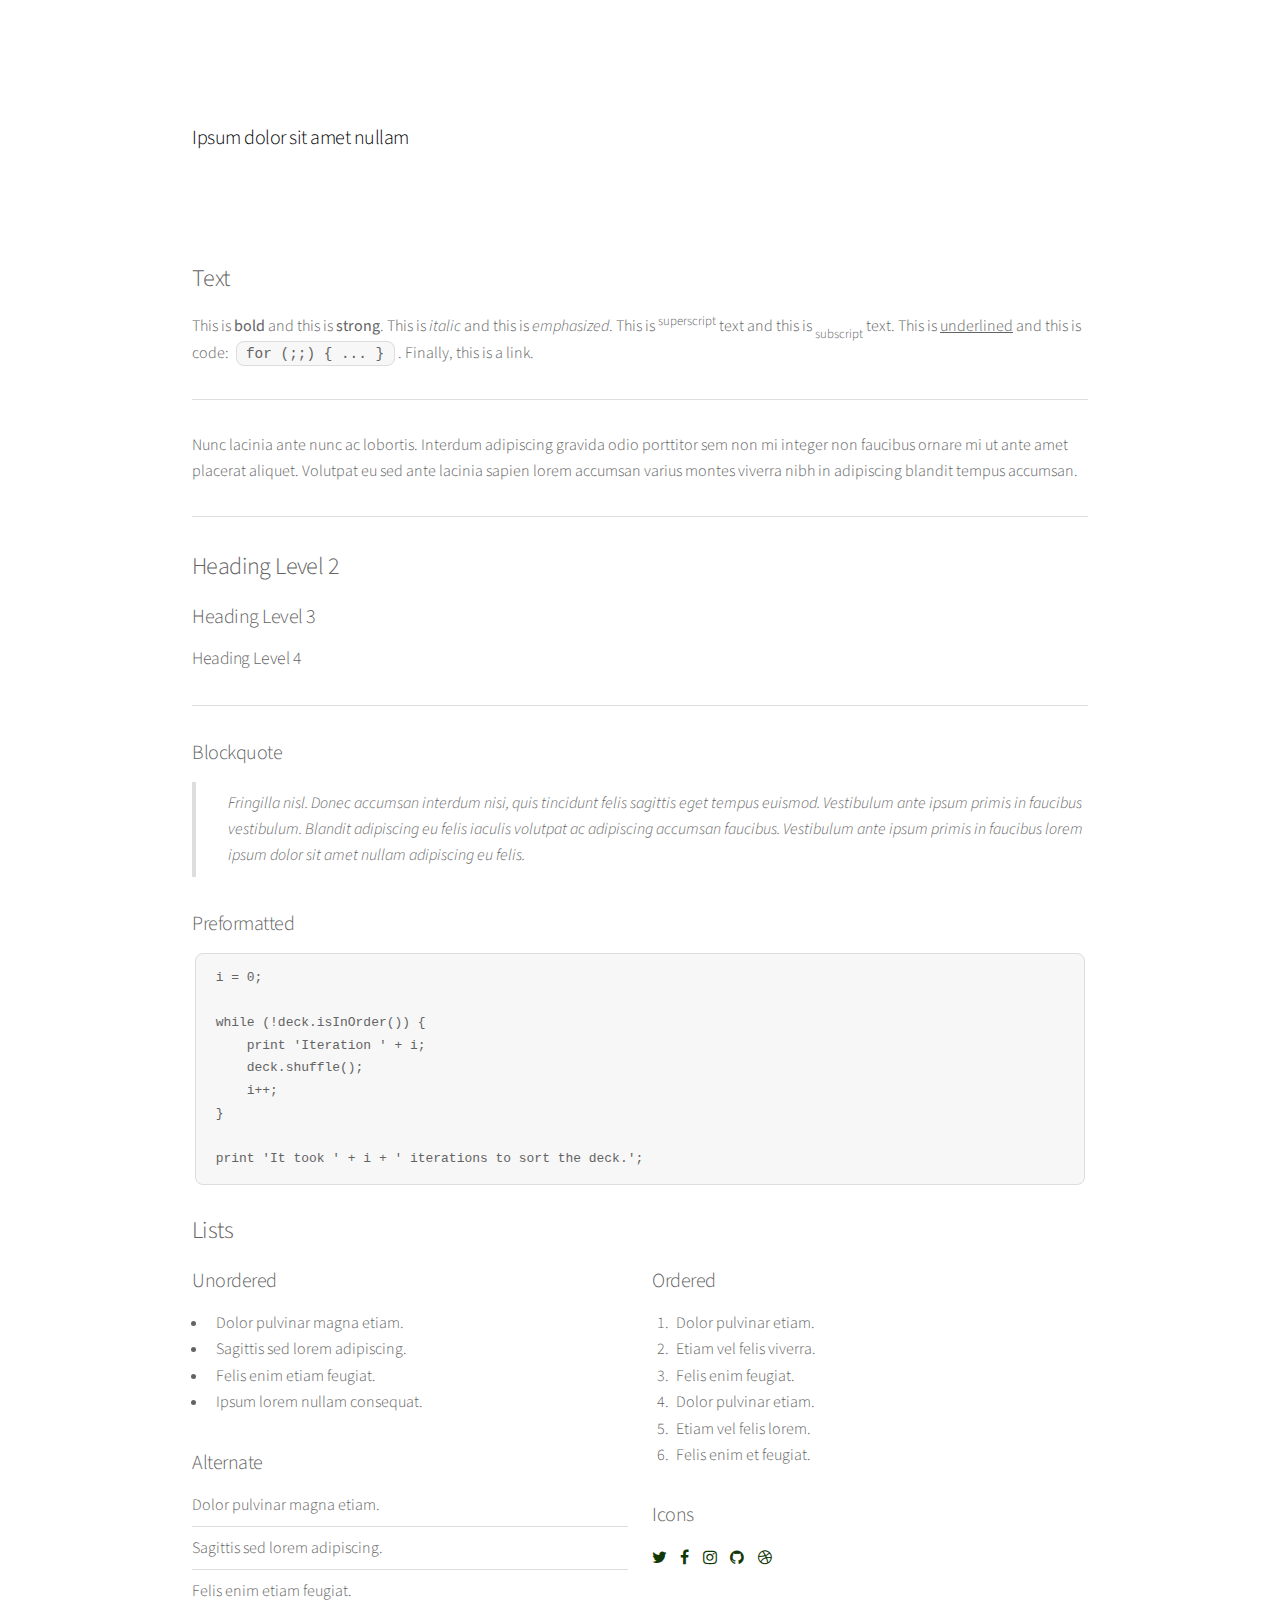
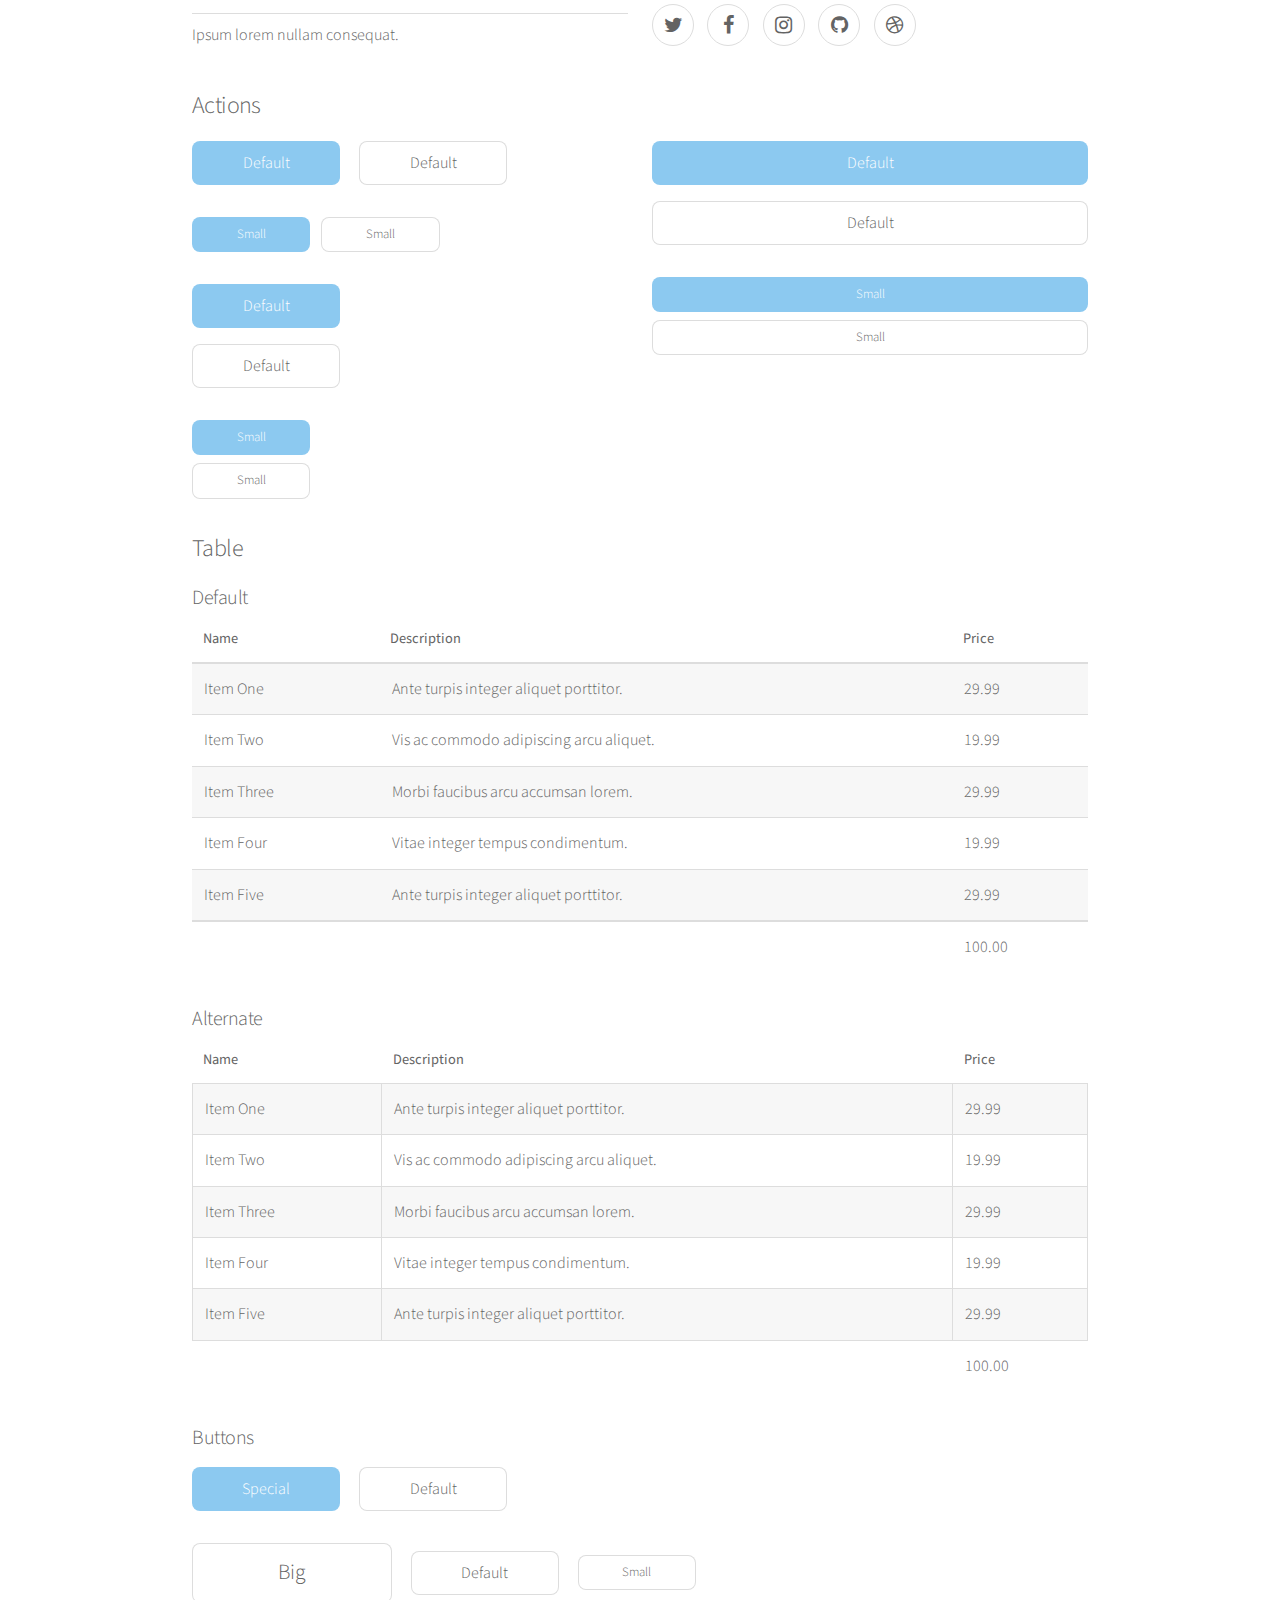
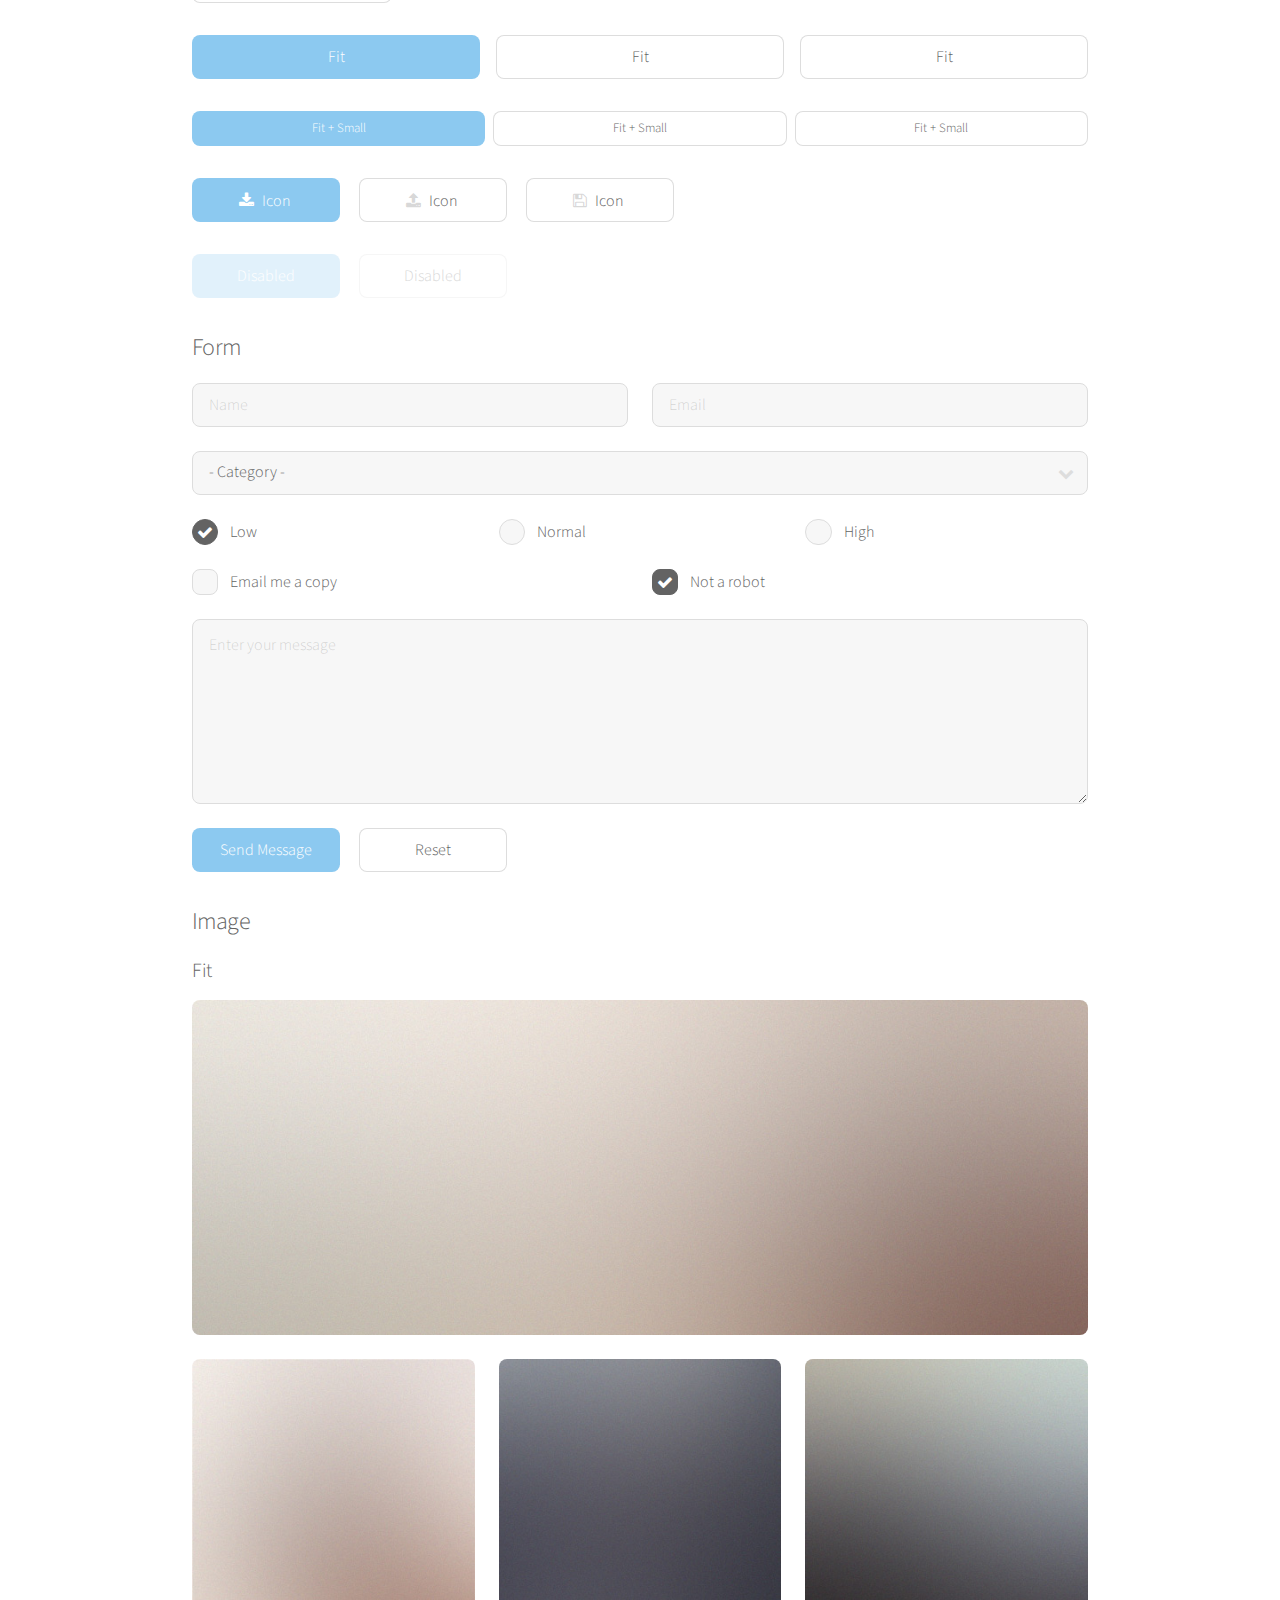
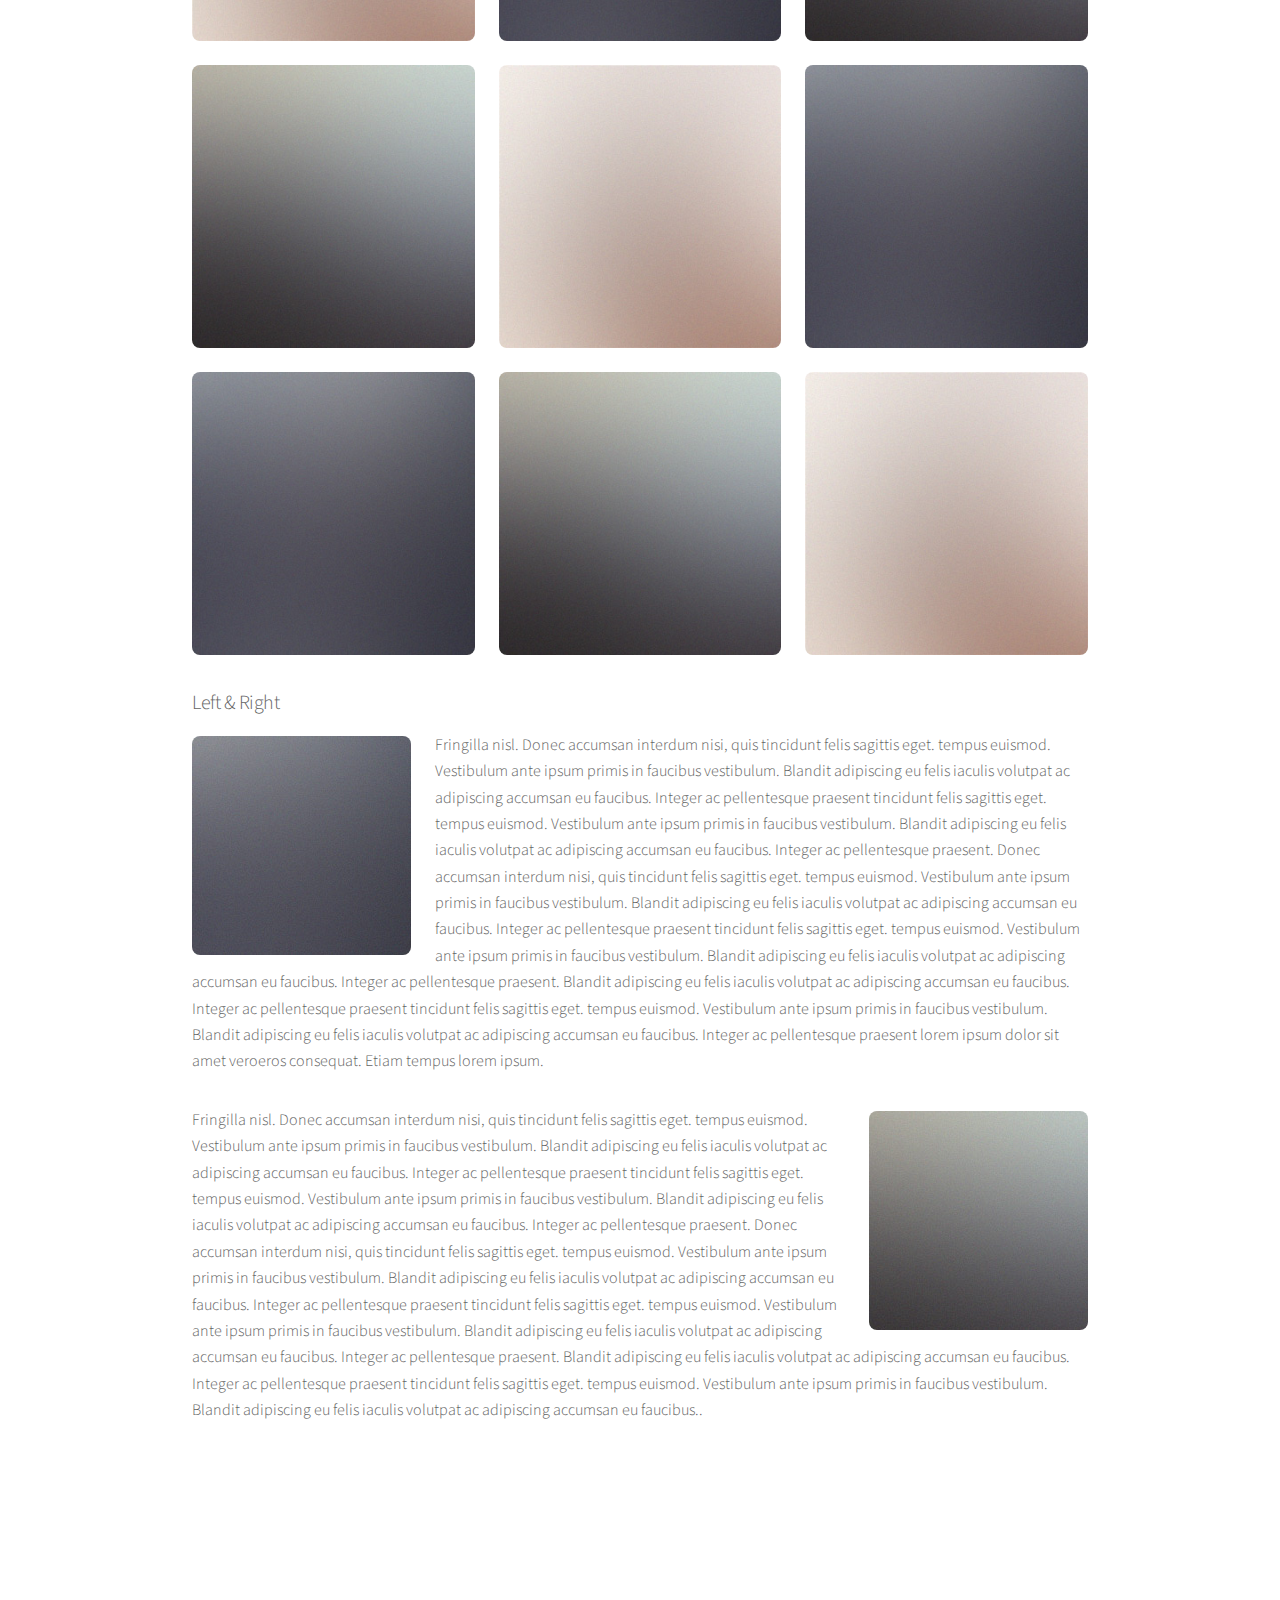
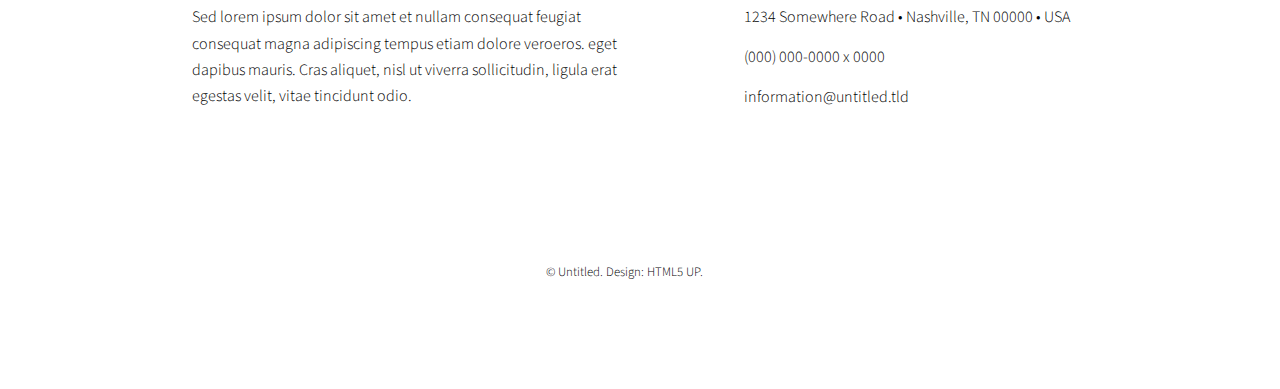
<file: elements.html>
<!DOCTYPE HTML>
<!--
	Stellar by HTML5 UP
	html5up.net | @ajlkn
	Free for personal and commercial use under the CCA 3.0 license (html5up.net/license)
-->
<html>
	<head>
		<title>Elements - Stellar by HTML5 UP</title>
		<meta charset="utf-8" />
		<meta name="viewport" content="width=device-width, initial-scale=1" />
		<!--[if lte IE 8]><script src="assets/js/ie/html5shiv.js"></script><![endif]-->
		<link rel="stylesheet" href="assets/css/main.css" />
		<!--[if lte IE 9]><link rel="stylesheet" href="assets/css/ie9.css" /><![endif]-->
		<!--[if lte IE 8]><link rel="stylesheet" href="assets/css/ie8.css" /><![endif]-->
	</head>
	<body>

		<!-- Wrapper -->
			<div id="wrapper">

				<!-- Header -->
					<header id="header">
						<h1>Elements</h1>
						<p>Ipsum dolor sit amet nullam</p>
					</header>

				<!-- Main -->
					<div id="main">

						<!-- Content -->
							<section id="content" class="main">

								<!-- Text -->
									<section>
										<h2>Text</h2>
										<p>This is <b>bold</b> and this is <strong>strong</strong>. This is <i>italic</i> and this is <em>emphasized</em>.
										This is <sup>superscript</sup> text and this is <sub>subscript</sub> text.
										This is <u>underlined</u> and this is code: <code>for (;;) { ... }</code>. Finally, <a href="#">this is a link</a>.</p>
										<hr />
										<p>Nunc lacinia ante nunc ac lobortis. Interdum adipiscing gravida odio porttitor sem non mi integer non faucibus ornare mi ut ante amet placerat aliquet. Volutpat eu sed ante lacinia sapien lorem accumsan varius montes viverra nibh in adipiscing blandit tempus accumsan.</p>
										<hr />
										<h2>Heading Level 2</h2>
										<h3>Heading Level 3</h3>
										<h4>Heading Level 4</h4>
										<hr />
										<h3>Blockquote</h3>
										<blockquote>Fringilla nisl. Donec accumsan interdum nisi, quis tincidunt felis sagittis eget tempus euismod. Vestibulum ante ipsum primis in faucibus vestibulum. Blandit adipiscing eu felis iaculis volutpat ac adipiscing accumsan faucibus. Vestibulum ante ipsum primis in faucibus lorem ipsum dolor sit amet nullam adipiscing eu felis.</blockquote>
										<h3>Preformatted</h3>
										<pre><code>i = 0;

while (!deck.isInOrder()) {
    print 'Iteration ' + i;
    deck.shuffle();
    i++;
}

print 'It took ' + i + ' iterations to sort the deck.';</code></pre>
									</section>

								<!-- Lists -->
									<section>
										<h2>Lists</h2>
										<div class="row">
											<div class="6u 12u$(medium)">
												<h3>Unordered</h3>
												<ul>
													<li>Dolor pulvinar magna etiam.</li>
													<li>Sagittis sed lorem adipiscing.</li>
													<li>Felis enim etiam feugiat.</li>
													<li>Ipsum lorem nullam consequat.</li>
												</ul>
												<h3>Alternate</h3>
												<ul class="alt">
													<li>Dolor pulvinar magna etiam.</li>
													<li>Sagittis sed lorem adipiscing.</li>
													<li>Felis enim etiam feugiat.</li>
													<li>Ipsum lorem nullam consequat.</li>
												</ul>
											</div>
											<div class="6u$ 12u$(medium)">
												<h3>Ordered</h3>
												<ol>
													<li>Dolor pulvinar etiam.</li>
													<li>Etiam vel felis viverra.</li>
													<li>Felis enim feugiat.</li>
													<li>Dolor pulvinar etiam.</li>
													<li>Etiam vel felis lorem.</li>
													<li>Felis enim et feugiat.</li>
												</ol>
												<h3>Icons</h3>
												<ul class="icons">
													<li><a href="#" class="icon fa-twitter"><span class="label">Twitter</span></a></li>
													<li><a href="#" class="icon fa-facebook"><span class="label">Facebook</span></a></li>
													<li><a href="#" class="icon fa-instagram"><span class="label">Instagram</span></a></li>
													<li><a href="#" class="icon fa-github"><span class="label">GitHub</span></a></li>
													<li><a href="#" class="icon fa-dribbble"><span class="label">Dribbble</span></a></li>
												</ul>
												<ul class="icons">
													<li><a href="#" class="icon alt fa-twitter"><span class="label">Twitter</span></a></li>
													<li><a href="#" class="icon alt fa-facebook"><span class="label">Facebook</span></a></li>
													<li><a href="#" class="icon alt fa-instagram"><span class="label">Instagram</span></a></li>
													<li><a href="#" class="icon alt fa-github"><span class="label">GitHub</span></a></li>
													<li><a href="#" class="icon alt fa-dribbble"><span class="label">Dribbble</span></a></li>
												</ul>
											</div>
										</div>
										<h2>Actions</h2>
										<div class="row">
											<div class="6u 12u$(medium)">
												<ul class="actions">
													<li><a href="#" class="button special">Default</a></li>
													<li><a href="#" class="button">Default</a></li>
												</ul>
												<ul class="actions small">
													<li><a href="#" class="button special small">Small</a></li>
													<li><a href="#" class="button small">Small</a></li>
												</ul>
												<ul class="actions vertical">
													<li><a href="#" class="button special">Default</a></li>
													<li><a href="#" class="button">Default</a></li>
												</ul>
												<ul class="actions vertical small">
													<li><a href="#" class="button special small">Small</a></li>
													<li><a href="#" class="button small">Small</a></li>
												</ul>
											</div>
											<div class="6u 12u$(medium)">
												<ul class="actions vertical">
													<li><a href="#" class="button special fit">Default</a></li>
													<li><a href="#" class="button fit">Default</a></li>
												</ul>
												<ul class="actions vertical small">
													<li><a href="#" class="button special small fit">Small</a></li>
													<li><a href="#" class="button small fit">Small</a></li>
												</ul>
											</div>
										</div>
									</section>

								<!-- Table -->
									<section>
										<h2>Table</h2>
										<h3>Default</h3>
										<div class="table-wrapper">
											<table>
												<thead>
													<tr>
														<th>Name</th>
														<th>Description</th>
														<th>Price</th>
													</tr>
												</thead>
												<tbody>
													<tr>
														<td>Item One</td>
														<td>Ante turpis integer aliquet porttitor.</td>
														<td>29.99</td>
													</tr>
													<tr>
														<td>Item Two</td>
														<td>Vis ac commodo adipiscing arcu aliquet.</td>
														<td>19.99</td>
													</tr>
													<tr>
														<td>Item Three</td>
														<td> Morbi faucibus arcu accumsan lorem.</td>
														<td>29.99</td>
													</tr>
													<tr>
														<td>Item Four</td>
														<td>Vitae integer tempus condimentum.</td>
														<td>19.99</td>
													</tr>
													<tr>
														<td>Item Five</td>
														<td>Ante turpis integer aliquet porttitor.</td>
														<td>29.99</td>
													</tr>
												</tbody>
												<tfoot>
													<tr>
														<td colspan="2"></td>
														<td>100.00</td>
													</tr>
												</tfoot>
											</table>
										</div>

										<h3>Alternate</h3>
										<div class="table-wrapper">
											<table class="alt">
												<thead>
													<tr>
														<th>Name</th>
														<th>Description</th>
														<th>Price</th>
													</tr>
												</thead>
												<tbody>
													<tr>
														<td>Item One</td>
														<td>Ante turpis integer aliquet porttitor.</td>
														<td>29.99</td>
													</tr>
													<tr>
														<td>Item Two</td>
														<td>Vis ac commodo adipiscing arcu aliquet.</td>
														<td>19.99</td>
													</tr>
													<tr>
														<td>Item Three</td>
														<td> Morbi faucibus arcu accumsan lorem.</td>
														<td>29.99</td>
													</tr>
													<tr>
														<td>Item Four</td>
														<td>Vitae integer tempus condimentum.</td>
														<td>19.99</td>
													</tr>
													<tr>
														<td>Item Five</td>
														<td>Ante turpis integer aliquet porttitor.</td>
														<td>29.99</td>
													</tr>
												</tbody>
												<tfoot>
													<tr>
														<td colspan="2"></td>
														<td>100.00</td>
													</tr>
												</tfoot>
											</table>
										</div>
									</section>

								<!-- Buttons -->
									<section>
										<h3>Buttons</h3>
										<ul class="actions">
											<li><a href="#" class="button special">Special</a></li>
											<li><a href="#" class="button">Default</a></li>
										</ul>
										<ul class="actions">
											<li><a href="#" class="button big">Big</a></li>
											<li><a href="#" class="button">Default</a></li>
											<li><a href="#" class="button small">Small</a></li>
										</ul>
										<ul class="actions fit">
											<li><a href="#" class="button special fit">Fit</a></li>
											<li><a href="#" class="button fit">Fit</a></li>
											<li><a href="#" class="button fit">Fit</a></li>
										</ul>
										<ul class="actions fit small">
											<li><a href="#" class="button special fit small">Fit + Small</a></li>
											<li><a href="#" class="button fit small">Fit + Small</a></li>
											<li><a href="#" class="button fit small">Fit + Small</a></li>
										</ul>
										<ul class="actions">
											<li><a href="#" class="button special icon fa-download">Icon</a></li>
											<li><a href="#" class="button icon fa-upload">Icon</a></li>
											<li><a href="#" class="button icon fa-save">Icon</a></li>
										</ul>
										<ul class="actions">
											<li><span class="button special disabled">Disabled</span></li>
											<li><span class="button disabled">Disabled</span></li>
										</ul>
									</section>

								<!-- Form -->
									<section>
										<h2>Form</h2>
										<form method="post" action="#">
											<div class="row uniform">
												<div class="6u 12u$(xsmall)">
													<input type="text" name="demo-name" id="demo-name" value="" placeholder="Name" />
												</div>
												<div class="6u$ 12u$(xsmall)">
													<input type="email" name="demo-email" id="demo-email" value="" placeholder="Email" />
												</div>
												<div class="12u$">
													<div class="select-wrapper">
														<select name="demo-category" id="demo-category">
															<option value="">- Category -</option>
															<option value="1">Manufacturing</option>
															<option value="1">Shipping</option>
															<option value="1">Administration</option>
															<option value="1">Human Resources</option>
														</select>
													</div>
												</div>
												<div class="4u 12u$(small)">
													<input type="radio" id="demo-priority-low" name="demo-priority" checked>
													<label for="demo-priority-low">Low</label>
												</div>
												<div class="4u 12u$(small)">
													<input type="radio" id="demo-priority-normal" name="demo-priority">
													<label for="demo-priority-normal">Normal</label>
												</div>
												<div class="4u$ 12u$(small)">
													<input type="radio" id="demo-priority-high" name="demo-priority">
													<label for="demo-priority-high">High</label>
												</div>
												<div class="6u 12u$(small)">
													<input type="checkbox" id="demo-copy" name="demo-copy">
													<label for="demo-copy">Email me a copy</label>
												</div>
												<div class="6u$ 12u$(small)">
													<input type="checkbox" id="demo-human" name="demo-human" checked>
													<label for="demo-human">Not a robot</label>
												</div>
												<div class="12u$">
													<textarea name="demo-message" id="demo-message" placeholder="Enter your message" rows="6"></textarea>
												</div>
												<div class="12u$">
													<ul class="actions">
														<li><input type="submit" value="Send Message" class="special" /></li>
														<li><input type="reset" value="Reset" /></li>
													</ul>
												</div>
											</div>
										</form>
									</section>

								<!-- Image -->
									<section>
										<h2>Image</h2>
										<h3>Fit</h3>
										<div class="box alt">
											<div class="row uniform">
												<div class="12u$"><span class="image fit"><img src="images/pic04.jpg" alt="" /></span></div>
												<div class="4u"><span class="image fit"><img src="images/pic01.jpg" alt="" /></span></div>
												<div class="4u"><span class="image fit"><img src="images/pic02.jpg" alt="" /></span></div>
												<div class="4u$"><span class="image fit"><img src="images/pic03.jpg" alt="" /></span></div>
												<div class="4u"><span class="image fit"><img src="images/pic03.jpg" alt="" /></span></div>
												<div class="4u"><span class="image fit"><img src="images/pic01.jpg" alt="" /></span></div>
												<div class="4u$"><span class="image fit"><img src="images/pic02.jpg" alt="" /></span></div>
												<div class="4u"><span class="image fit"><img src="images/pic02.jpg" alt="" /></span></div>
												<div class="4u"><span class="image fit"><img src="images/pic03.jpg" alt="" /></span></div>
												<div class="4u$"><span class="image fit"><img src="images/pic01.jpg" alt="" /></span></div>
											</div>
										</div>
										<h3>Left &amp; Right</h3>
										<p><span class="image left"><img src="images/pic05.jpg" alt="" /></span>Fringilla nisl. Donec accumsan interdum nisi, quis tincidunt felis sagittis eget. tempus euismod. Vestibulum ante ipsum primis in faucibus vestibulum. Blandit adipiscing eu felis iaculis volutpat ac adipiscing accumsan eu faucibus. Integer ac pellentesque praesent tincidunt felis sagittis eget. tempus euismod. Vestibulum ante ipsum primis in faucibus vestibulum. Blandit adipiscing eu felis iaculis volutpat ac adipiscing accumsan eu faucibus. Integer ac pellentesque praesent. Donec accumsan interdum nisi, quis tincidunt felis sagittis eget. tempus euismod. Vestibulum ante ipsum primis in faucibus vestibulum. Blandit adipiscing eu felis iaculis volutpat ac adipiscing accumsan eu faucibus. Integer ac pellentesque praesent tincidunt felis sagittis eget. tempus euismod. Vestibulum ante ipsum primis in faucibus vestibulum. Blandit adipiscing eu felis iaculis volutpat ac adipiscing accumsan eu faucibus. Integer ac pellentesque praesent. Blandit adipiscing eu felis iaculis volutpat ac adipiscing accumsan eu faucibus. Integer ac pellentesque praesent tincidunt felis sagittis eget. tempus euismod. Vestibulum ante ipsum primis in faucibus vestibulum. Blandit adipiscing eu felis iaculis volutpat ac adipiscing accumsan eu faucibus. Integer ac pellentesque praesent lorem ipsum dolor sit amet veroeros consequat. Etiam tempus lorem ipsum.</p>
										<p><span class="image right"><img src="images/pic06.jpg" alt="" /></span>Fringilla nisl. Donec accumsan interdum nisi, quis tincidunt felis sagittis eget. tempus euismod. Vestibulum ante ipsum primis in faucibus vestibulum. Blandit adipiscing eu felis iaculis volutpat ac adipiscing accumsan eu faucibus. Integer ac pellentesque praesent tincidunt felis sagittis eget. tempus euismod. Vestibulum ante ipsum primis in faucibus vestibulum. Blandit adipiscing eu felis iaculis volutpat ac adipiscing accumsan eu faucibus. Integer ac pellentesque praesent. Donec accumsan interdum nisi, quis tincidunt felis sagittis eget. tempus euismod. Vestibulum ante ipsum primis in faucibus vestibulum. Blandit adipiscing eu felis iaculis volutpat ac adipiscing accumsan eu faucibus. Integer ac pellentesque praesent tincidunt felis sagittis eget. tempus euismod. Vestibulum ante ipsum primis in faucibus vestibulum. Blandit adipiscing eu felis iaculis volutpat ac adipiscing accumsan eu faucibus. Integer ac pellentesque praesent. Blandit adipiscing eu felis iaculis volutpat ac adipiscing accumsan eu faucibus. Integer ac pellentesque praesent tincidunt felis sagittis eget. tempus euismod. Vestibulum ante ipsum primis in faucibus vestibulum. Blandit adipiscing eu felis iaculis volutpat ac adipiscing accumsan eu faucibus..</p>
									</section>

							</section>

					</div>

				<!-- Footer -->
					<footer id="footer">
						<section>
							<h2>Aliquam sed mauris</h2>
							<p>Sed lorem ipsum dolor sit amet et nullam consequat feugiat consequat magna adipiscing tempus etiam dolore veroeros. eget dapibus mauris. Cras aliquet, nisl ut viverra sollicitudin, ligula erat egestas velit, vitae tincidunt odio.</p>
							<ul class="actions">
								<li><a href="#" class="button">Learn More</a></li>
							</ul>
						</section>
						<section>
							<h2>Etiam feugiat</h2>
							<dl class="alt">
								<dt>Address</dt>
								<dd>1234 Somewhere Road &bull; Nashville, TN 00000 &bull; USA</dd>
								<dt>Phone</dt>
								<dd>(000) 000-0000 x 0000</dd>
								<dt>Email</dt>
								<dd><a href="#">information@untitled.tld</a></dd>
							</dl>
							<ul class="icons">
								<li><a href="#" class="icon fa-twitter alt"><span class="label">Twitter</span></a></li>
								<li><a href="#" class="icon fa-facebook alt"><span class="label">Facebook</span></a></li>
								<li><a href="#" class="icon fa-instagram alt"><span class="label">Instagram</span></a></li>
								<li><a href="#" class="icon fa-github alt"><span class="label">GitHub</span></a></li>
								<li><a href="#" class="icon fa-dribbble alt"><span class="label">Dribbble</span></a></li>
							</ul>
						</section>
						<p class="copyright">&copy; Untitled. Design: <a href="https://html5up.net">HTML5 UP</a>.</p>
					</footer>

			</div>

		<!-- Scripts -->
			<script src="assets/js/jquery.min.js"></script>
			<script src="assets/js/jquery.scrollex.min.js"></script>
			<script src="assets/js/jquery.scrolly.min.js"></script>
			<script src="assets/js/skel.min.js"></script>
			<script src="assets/js/util.js"></script>
			<!--[if lte IE 8]><script src="assets/js/ie/respond.min.js"></script><![endif]-->
			<script src="assets/js/main.js"></script>

	</body>
</html>
</file>
<file: assets/css/ie9.css>
/*
	Stellar by HTML5 UP
	html5up.net | @ajlkn
	Free for personal and commercial use under the CCA 3.0 license (html5up.net/license)
*/

/* Spotlight */

	.spotlight:after {
		content: '';
		display: block;
		clear: both;
	}

	.spotlight .content {
		float: left;
		width: 60%;
	}

	.spotlight .image {
		float: left;
	}

/* Features */

	.features:after {
		content: '';
		display: block;
		clear: both;
	}

	.features li {
		float: left;
	}

/* Statistics */

	.statistics {
		display: inline-block;
		width: auto;
	}

		.statistics:after {
			content: '';
			display: block;
			clear: both;
		}

		.statistics li {
			float: left;
			padding: 1.5em 2.5em;
		}

/* Footer */

	#footer > * {
		float: left;
	}

	#footer .copyright {
		clear: both;
	}
</file>
<file: assets/css/ie8.css>
/*
	Stellar by HTML5 UP
	html5up.net | @ajlkn
	Free for personal and commercial use under the CCA 3.0 license (html5up.net/license)
*/

/* Type */

	body {
		color: #ffffff;
	}

/* Button */

	.button {
		position: relative;
		border: solid 1px !important;
	}

		.button.special {
			border: none !important;
		}

/* Icon */

	.icon.major {
		-ms-behavior: url("assets/js/ie/PIE.htc");
	}

		.icon.major:before {
			font-size: 4em;
			border: 0;
		}

/* Spotlight */

	.spotlight .image {
		position: relative;
		-ms-behavior: url("assets/js/ie/PIE.htc");
	}

		.spotlight .image img {
			position: relative;
			-ms-behavior: url("assets/js/ie/PIE.htc");
		}

/* Features */

	.features li {
		width: 29%;
	}

/* Footer */

	#footer > * {
		width: 50%;
		margin-left: 0;
	}

/* Main */

	#main > .main > .image.main:first-child {
		margin-top: 0;
		margin-left: 0;
		width: 100%;
	}
</file>
<file: assets/css/main.css>
@import url(font-awesome.min.css);
@import "https://fonts.googleapis.com/css?family=Source+Sans+Pro:300,400";

/*
	Stellar by HTML5 UP
	html5up.net | @ajlkn
	Free for personal and commercial use under the CCA 3.0 license (html5up.net/license)
*/

/* Reset */

	html, body, div, span, applet, object, iframe, h1, h2, h3, h4, h5, h6, blockquote, pre, a, abbr, acronym, address, big, cite, code, del, dfn, em, img, ins, kbd, q, s, samp, small, strike, strong, sub, sup, tt, var, b, u, i, center, dl, dt, dd, ol, fieldset, form, label, legend, table, caption, tbody, tfoot, thead, tr, th, td, article, aside, canvas, details, embed, figure, figcaption, footer, header, hgroup, menu, nav, output, ruby, section, summary, time, mark, audio, video {
		margin: 0;
		padding: 0;
		border: 0;
		font-size: 100%;
		font: inherit;
		vertical-align: baseline;
	}
	ul, li, p {
		margin: 0;
		padding: 0;
		border: 0;
		font-size: 100%;
		font: inherit;
		text-align: left;

	}

	article, aside, details, figcaption, figure, footer, header, hgroup, menu, nav, section {
		display: block;
	}

	body {
		line-height: 1;
	}

	ol, ul {
		list-style: none;
	}

	blockquote, q {
		quotes: none;
	}

	blockquote:before, blockquote:after, q:before, q:after {
		content: '';
		content: none;
	}

	table {
		border-collapse: collapse;
		border-spacing: 0;
	}

	body {
		-webkit-text-size-adjust: none;
	}

/* Box Model */

	*, *:before, *:after {
		-moz-box-sizing: border-box;
		-webkit-box-sizing: border-box;
		box-sizing: border-box;
	}

/* Grid */

	.row {
		border-bottom: solid 1px transparent;
		-moz-box-sizing: border-box;
		-webkit-box-sizing: border-box;
		box-sizing: border-box;
	}

	.row > * {
		float: left;
		-moz-box-sizing: border-box;
		-webkit-box-sizing: border-box;
		box-sizing: border-box;
	}

	.row:after, .row:before {
		content: '';
		display: block;
		clear: both;
		height: 0;
	}

	.row.uniform > * > :first-child {
		margin-top: 0;
	}

	.row.uniform > * > :last-child {
		margin-bottom: 0;
	}

	.row.\30 \25 > * {
		padding: 0 0 0 0em;
	}

	.row.\30 \25 {
		margin: 0 0 -1px 0em;
	}

	.row.uniform.\30 \25 > * {
		padding: 0em 0 0 0em;
	}

	.row.uniform.\30 \25 {
		margin: 0em 0 -1px 0em;
	}

	.row > * {
		padding: 0 0 0 1.5em;
	}

	.row {
		margin: 0 0 -1px -1.5em;
	}

	.row.uniform > * {
		padding: 1.5em 0 0 1.5em;
	}

	.row.uniform {
		margin: -1.5em 0 -1px -1.5em;
	}

	.row.\32 00\25 > * {
		padding: 0 0 0 3em;
	}

	.row.\32 00\25 {
		margin: 0 0 -1px -3em;
	}

	.row.uniform.\32 00\25 > * {
		padding: 3em 0 0 3em;
	}

	.row.uniform.\32 00\25 {
		margin: -3em 0 -1px -3em;
	}

	.row.\31 50\25 > * {
		padding: 0 0 0 2.25em;
	}

	.row.\31 50\25 {
		margin: 0 0 -1px -2.25em;
	}

	.row.uniform.\31 50\25 > * {
		padding: 2.25em 0 0 2.25em;
	}

	.row.uniform.\31 50\25 {
		margin: -2.25em 0 -1px -2.25em;
	}

	.row.\35 0\25 > * {
		padding: 0 0 0 0.75em;
	}

	.row.\35 0\25 {
		margin: 0 0 -1px -0.75em;
	}

	.row.uniform.\35 0\25 > * {
		padding: 0.75em 0 0 0.75em;
	}

	.row.uniform.\35 0\25 {
		margin: -0.75em 0 -1px -0.75em;
	}

	.row.\32 5\25 > * {
		padding: 0 0 0 0.375em;
	}

	.row.\32 5\25 {
		margin: 0 0 -1px -0.375em;
	}

	.row.uniform.\32 5\25 > * {
		padding: 0.375em 0 0 0.375em;
	}

	.row.uniform.\32 5\25 {
		margin: -0.375em 0 -1px -0.375em;
	}

	.\31 2u, .\31 2u\24 {
		width: 100%;
		clear: none;
		margin-left: 0;
	}

	.\31 1u, .\31 1u\24 {
		width: 91.6666666667%;
		clear: none;
		margin-left: 0;
	}

	.\31 0u, .\31 0u\24 {
		width: 83.3333333333%;
		clear: none;
		margin-left: 0;
	}

	.\39 u, .\39 u\24 {
		width: 75%;
		clear: none;
		margin-left: 0;
	}

	.\38 u, .\38 u\24 {
		width: 66.6666666667%;
		clear: none;
		margin-left: 0;
	}

	.\37 u, .\37 u\24 {
		width: 58.3333333333%;
		clear: none;
		margin-left: 0;
	}

	.\36 u, .\36 u\24 {
		width: 50%;
		clear: none;
		margin-left: 0;
	}

	.\35 u, .\35 u\24 {
		width: 41.6666666667%;
		clear: none;
		margin-left: 0;
	}

	.\34 u, .\34 u\24 {
		width: 33.3333333333%;
		clear: none;
		margin-left: 0;
	}

	.\33 u, .\33 u\24 {
		width: 25%;
		clear: none;
		margin-left: 0;
	}

	.\32 u, .\32 u\24 {
		width: 16.6666666667%;
		clear: none;
		margin-left: 0;
	}

	.\31 u, .\31 u\24 {
		width: 8.3333333333%;
		clear: none;
		margin-left: 0;
	}

	.\31 2u\24 + *,
	.\31 1u\24 + *,
	.\31 0u\24 + *,
	.\39 u\24 + *,
	.\38 u\24 + *,
	.\37 u\24 + *,
	.\36 u\24 + *,
	.\35 u\24 + *,
	.\34 u\24 + *,
	.\33 u\24 + *,
	.\32 u\24 + *,
	.\31 u\24 + * {
		clear: left;
	}

	.\-11u {
		margin-left: 91.66667%;
	}

	.\-10u {
		margin-left: 83.33333%;
	}

	.\-9u {
		margin-left: 75%;
	}

	.\-8u {
		margin-left: 66.66667%;
	}

	.\-7u {
		margin-left: 58.33333%;
	}

	.\-6u {
		margin-left: 50%;
	}

	.\-5u {
		margin-left: 41.66667%;
	}

	.\-4u {
		margin-left: 33.33333%;
	}

	.\-3u {
		margin-left: 25%;
	}

	.\-2u {
		margin-left: 16.66667%;
	}

	.\-1u {
		margin-left: 8.33333%;
	}

	@media screen and (max-width: 1680px) {

		.row > * {
			padding: 0 0 0 1.5em;
		}

		.row {
			margin: 0 0 -1px -1.5em;
		}

		.row.uniform > * {
			padding: 1.5em 0 0 1.5em;
		}

		.row.uniform {
			margin: -1.5em 0 -1px -1.5em;
		}

		.row.\32 00\25 > * {
			padding: 0 0 0 3em;
		}

		.row.\32 00\25 {
			margin: 0 0 -1px -3em;
		}

		.row.uniform.\32 00\25 > * {
			padding: 3em 0 0 3em;
		}

		.row.uniform.\32 00\25 {
			margin: -3em 0 -1px -3em;
		}

		.row.\31 50\25 > * {
			padding: 0 0 0 2.25em;
		}

		.row.\31 50\25 {
			margin: 0 0 -1px -2.25em;
		}

		.row.uniform.\31 50\25 > * {
			padding: 2.25em 0 0 2.25em;
		}

		.row.uniform.\31 50\25 {
			margin: -2.25em 0 -1px -2.25em;
		}

		.row.\35 0\25 > * {
			padding: 0 0 0 0.75em;
		}

		.row.\35 0\25 {
			margin: 0 0 -1px -0.75em;
		}

		.row.uniform.\35 0\25 > * {
			padding: 0.75em 0 0 0.75em;
		}

		.row.uniform.\35 0\25 {
			margin: -0.75em 0 -1px -0.75em;
		}

		.row.\32 5\25 > * {
			padding: 0 0 0 0.375em;
		}

		.row.\32 5\25 {
			margin: 0 0 -1px -0.375em;
		}

		.row.uniform.\32 5\25 > * {
			padding: 0.375em 0 0 0.375em;
		}

		.row.uniform.\32 5\25 {
			margin: -0.375em 0 -1px -0.375em;
		}

		.\31 2u\28xlarge\29, .\31 2u\24\28xlarge\29 {
			width: 100%;
			clear: none;
			margin-left: 0;
		}

		.\31 1u\28xlarge\29, .\31 1u\24\28xlarge\29 {
			width: 91.6666666667%;
			clear: none;
			margin-left: 0;
		}

		.\31 0u\28xlarge\29, .\31 0u\24\28xlarge\29 {
			width: 83.3333333333%;
			clear: none;
			margin-left: 0;
		}

		.\39 u\28xlarge\29, .\39 u\24\28xlarge\29 {
			width: 75%;
			clear: none;
			margin-left: 0;
		}

		.\38 u\28xlarge\29, .\38 u\24\28xlarge\29 {
			width: 66.6666666667%;
			clear: none;
			margin-left: 0;
		}

		.\37 u\28xlarge\29, .\37 u\24\28xlarge\29 {
			width: 58.3333333333%;
			clear: none;
			margin-left: 0;
		}

		.\36 u\28xlarge\29, .\36 u\24\28xlarge\29 {
			width: 50%;
			clear: none;
			margin-left: 0;
		}

		.\35 u\28xlarge\29, .\35 u\24\28xlarge\29 {
			width: 41.6666666667%;
			clear: none;
			margin-left: 0;
		}

		.\34 u\28xlarge\29, .\34 u\24\28xlarge\29 {
			width: 33.3333333333%;
			clear: none;
			margin-left: 0;
		}

		.\33 u\28xlarge\29, .\33 u\24\28xlarge\29 {
			width: 25%;
			clear: none;
			margin-left: 0;
		}

		.\32 u\28xlarge\29, .\32 u\24\28xlarge\29 {
			width: 16.6666666667%;
			clear: none;
			margin-left: 0;
		}

		.\31 u\28xlarge\29, .\31 u\24\28xlarge\29 {
			width: 8.3333333333%;
			clear: none;
			margin-left: 0;
		}

		.\31 2u\24\28xlarge\29 + *,
		.\31 1u\24\28xlarge\29 + *,
		.\31 0u\24\28xlarge\29 + *,
		.\39 u\24\28xlarge\29 + *,
		.\38 u\24\28xlarge\29 + *,
		.\37 u\24\28xlarge\29 + *,
		.\36 u\24\28xlarge\29 + *,
		.\35 u\24\28xlarge\29 + *,
		.\34 u\24\28xlarge\29 + *,
		.\33 u\24\28xlarge\29 + *,
		.\32 u\24\28xlarge\29 + *,
		.\31 u\24\28xlarge\29 + * {
			clear: left;
		}

		.\-11u\28xlarge\29 {
			margin-left: 91.66667%;
		}

		.\-10u\28xlarge\29 {
			margin-left: 83.33333%;
		}

		.\-9u\28xlarge\29 {
			margin-left: 75%;
		}

		.\-8u\28xlarge\29 {
			margin-left: 66.66667%;
		}

		.\-7u\28xlarge\29 {
			margin-left: 58.33333%;
		}

		.\-6u\28xlarge\29 {
			margin-left: 50%;
		}

		.\-5u\28xlarge\29 {
			margin-left: 41.66667%;
		}

		.\-4u\28xlarge\29 {
			margin-left: 33.33333%;
		}

		.\-3u\28xlarge\29 {
			margin-left: 25%;
		}

		.\-2u\28xlarge\29 {
			margin-left: 16.66667%;
		}

		.\-1u\28xlarge\29 {
			margin-left: 8.33333%;
		}

	}

	@media screen and (max-width: 1280px) {

		.row > * {
			padding: 0 0 0 1.5em;
		}

		.row {
			margin: 0 0 -1px -1.5em;
		}

		.row.uniform > * {
			padding: 1.5em 0 0 1.5em;
		}

		.row.uniform {
			margin: -1.5em 0 -1px -1.5em;
		}

		.row.\32 00\25 > * {
			padding: 0 0 0 3em;
		}

		.row.\32 00\25 {
			margin: 0 0 -1px -3em;
		}

		.row.uniform.\32 00\25 > * {
			padding: 3em 0 0 3em;
		}

		.row.uniform.\32 00\25 {
			margin: -3em 0 -1px -3em;
		}

		.row.\31 50\25 > * {
			padding: 0 0 0 2.25em;
		}

		.row.\31 50\25 {
			margin: 0 0 -1px -2.25em;
		}

		.row.uniform.\31 50\25 > * {
			padding: 2.25em 0 0 2.25em;
		}

		.row.uniform.\31 50\25 {
			margin: -2.25em 0 -1px -2.25em;
		}

		.row.\35 0\25 > * {
			padding: 0 0 0 0.75em;
		}

		.row.\35 0\25 {
			margin: 0 0 -1px -0.75em;
		}

		.row.uniform.\35 0\25 > * {
			padding: 0.75em 0 0 0.75em;
		}

		.row.uniform.\35 0\25 {
			margin: -0.75em 0 -1px -0.75em;
		}

		.row.\32 5\25 > * {
			padding: 0 0 0 0.375em;
		}

		.row.\32 5\25 {
			margin: 0 0 -1px -0.375em;
		}

		.row.uniform.\32 5\25 > * {
			padding: 0.375em 0 0 0.375em;
		}

		.row.uniform.\32 5\25 {
			margin: -0.375em 0 -1px -0.375em;
		}

		.\31 2u\28large\29, .\31 2u\24\28large\29 {
			width: 100%;
			clear: none;
			margin-left: 0;
		}

		.\31 1u\28large\29, .\31 1u\24\28large\29 {
			width: 91.6666666667%;
			clear: none;
			margin-left: 0;
		}

		.\31 0u\28large\29, .\31 0u\24\28large\29 {
			width: 83.3333333333%;
			clear: none;
			margin-left: 0;
		}

		.\39 u\28large\29, .\39 u\24\28large\29 {
			width: 75%;
			clear: none;
			margin-left: 0;
		}

		.\38 u\28large\29, .\38 u\24\28large\29 {
			width: 66.6666666667%;
			clear: none;
			margin-left: 0;
		}

		.\37 u\28large\29, .\37 u\24\28large\29 {
			width: 58.3333333333%;
			clear: none;
			margin-left: 0;
		}

		.\36 u\28large\29, .\36 u\24\28large\29 {
			width: 50%;
			clear: none;
			margin-left: 0;
		}

		.\35 u\28large\29, .\35 u\24\28large\29 {
			width: 41.6666666667%;
			clear: none;
			margin-left: 0;
		}

		.\34 u\28large\29, .\34 u\24\28large\29 {
			width: 33.3333333333%;
			clear: none;
			margin-left: 0;
		}

		.\33 u\28large\29, .\33 u\24\28large\29 {
			width: 25%;
			clear: none;
			margin-left: 0;
		}

		.\32 u\28large\29, .\32 u\24\28large\29 {
			width: 16.6666666667%;
			clear: none;
			margin-left: 0;
		}

		.\31 u\28large\29, .\31 u\24\28large\29 {
			width: 8.3333333333%;
			clear: none;
			margin-left: 0;
		}

		.\31 2u\24\28large\29 + *,
		.\31 1u\24\28large\29 + *,
		.\31 0u\24\28large\29 + *,
		.\39 u\24\28large\29 + *,
		.\38 u\24\28large\29 + *,
		.\37 u\24\28large\29 + *,
		.\36 u\24\28large\29 + *,
		.\35 u\24\28large\29 + *,
		.\34 u\24\28large\29 + *,
		.\33 u\24\28large\29 + *,
		.\32 u\24\28large\29 + *,
		.\31 u\24\28large\29 + * {
			clear: left;
		}

		.\-11u\28large\29 {
			margin-left: 91.66667%;
		}

		.\-10u\28large\29 {
			margin-left: 83.33333%;
		}

		.\-9u\28large\29 {
			margin-left: 75%;
		}

		.\-8u\28large\29 {
			margin-left: 66.66667%;
		}

		.\-7u\28large\29 {
			margin-left: 58.33333%;
		}

		.\-6u\28large\29 {
			margin-left: 50%;
		}

		.\-5u\28large\29 {
			margin-left: 41.66667%;
		}

		.\-4u\28large\29 {
			margin-left: 33.33333%;
		}

		.\-3u\28large\29 {
			margin-left: 25%;
		}

		.\-2u\28large\29 {
			margin-left: 16.66667%;
		}

		.\-1u\28large\29 {
			margin-left: 8.33333%;
		}

	}

	@media screen and (max-width: 980px) {

		.row > * {
			padding: 0 0 0 1.5em;
		}

		.row {
			margin: 0 0 -1px -1.5em;
		}

		.row.uniform > * {
			padding: 1.5em 0 0 1.5em;
		}

		.row.uniform {
			margin: -1.5em 0 -1px -1.5em;
		}

		.row.\32 00\25 > * {
			padding: 0 0 0 3em;
		}

		.row.\32 00\25 {
			margin: 0 0 -1px -3em;
		}

		.row.uniform.\32 00\25 > * {
			padding: 3em 0 0 3em;
		}

		.row.uniform.\32 00\25 {
			margin: -3em 0 -1px -3em;
		}

		.row.\31 50\25 > * {
			padding: 0 0 0 2.25em;
		}

		.row.\31 50\25 {
			margin: 0 0 -1px -2.25em;
		}

		.row.uniform.\31 50\25 > * {
			padding: 2.25em 0 0 2.25em;
		}

		.row.uniform.\31 50\25 {
			margin: -2.25em 0 -1px -2.25em;
		}

		.row.\35 0\25 > * {
			padding: 0 0 0 0.75em;
		}

		.row.\35 0\25 {
			margin: 0 0 -1px -0.75em;
		}

		.row.uniform.\35 0\25 > * {
			padding: 0.75em 0 0 0.75em;
		}

		.row.uniform.\35 0\25 {
			margin: -0.75em 0 -1px -0.75em;
		}

		.row.\32 5\25 > * {
			padding: 0 0 0 0.375em;
		}

		.row.\32 5\25 {
			margin: 0 0 -1px -0.375em;
		}

		.row.uniform.\32 5\25 > * {
			padding: 0.375em 0 0 0.375em;
		}

		.row.uniform.\32 5\25 {
			margin: -0.375em 0 -1px -0.375em;
		}

		.\31 2u\28medium\29, .\31 2u\24\28medium\29 {
			width: 100%;
			clear: none;
			margin-left: 0;
		}

		.\31 1u\28medium\29, .\31 1u\24\28medium\29 {
			width: 91.6666666667%;
			clear: none;
			margin-left: 0;
		}

		.\31 0u\28medium\29, .\31 0u\24\28medium\29 {
			width: 83.3333333333%;
			clear: none;
			margin-left: 0;
		}

		.\39 u\28medium\29, .\39 u\24\28medium\29 {
			width: 75%;
			clear: none;
			margin-left: 0;
		}

		.\38 u\28medium\29, .\38 u\24\28medium\29 {
			width: 66.6666666667%;
			clear: none;
			margin-left: 0;
		}

		.\37 u\28medium\29, .\37 u\24\28medium\29 {
			width: 58.3333333333%;
			clear: none;
			margin-left: 0;
		}

		.\36 u\28medium\29, .\36 u\24\28medium\29 {
			width: 50%;
			clear: none;
			margin-left: 0;
		}

		.\35 u\28medium\29, .\35 u\24\28medium\29 {
			width: 41.6666666667%;
			clear: none;
			margin-left: 0;
		}

		.\34 u\28medium\29, .\34 u\24\28medium\29 {
			width: 33.3333333333%;
			clear: none;
			margin-left: 0;
		}

		.\33 u\28medium\29, .\33 u\24\28medium\29 {
			width: 25%;
			clear: none;
			margin-left: 0;
		}

		.\32 u\28medium\29, .\32 u\24\28medium\29 {
			width: 16.6666666667%;
			clear: none;
			margin-left: 0;
		}

		.\31 u\28medium\29, .\31 u\24\28medium\29 {
			width: 8.3333333333%;
			clear: none;
			margin-left: 0;
		}

		.\31 2u\24\28medium\29 + *,
		.\31 1u\24\28medium\29 + *,
		.\31 0u\24\28medium\29 + *,
		.\39 u\24\28medium\29 + *,
		.\38 u\24\28medium\29 + *,
		.\37 u\24\28medium\29 + *,
		.\36 u\24\28medium\29 + *,
		.\35 u\24\28medium\29 + *,
		.\34 u\24\28medium\29 + *,
		.\33 u\24\28medium\29 + *,
		.\32 u\24\28medium\29 + *,
		.\31 u\24\28medium\29 + * {
			clear: left;
		}

		.\-11u\28medium\29 {
			margin-left: 91.66667%;
		}

		.\-10u\28medium\29 {
			margin-left: 83.33333%;
		}

		.\-9u\28medium\29 {
			margin-left: 75%;
		}

		.\-8u\28medium\29 {
			margin-left: 66.66667%;
		}

		.\-7u\28medium\29 {
			margin-left: 58.33333%;
		}

		.\-6u\28medium\29 {
			margin-left: 50%;
		}

		.\-5u\28medium\29 {
			margin-left: 41.66667%;
		}

		.\-4u\28medium\29 {
			margin-left: 33.33333%;
		}

		.\-3u\28medium\29 {
			margin-left: 25%;
		}

		.\-2u\28medium\29 {
			margin-left: 16.66667%;
		}

		.\-1u\28medium\29 {
			margin-left: 8.33333%;
		}

	}

	@media screen and (max-width: 736px) {

		.row > * {
			padding: 0 0 0 1em;
		}

		.row {
			margin: 0 0 -1px -1em;
		}

		.row.uniform > * {
			padding: 1em 0 0 1em;
		}

		.row.uniform {
			margin: -1em 0 -1px -1em;
		}

		.row.\32 00\25 > * {
			padding: 0 0 0 2em;
		}

		.row.\32 00\25 {
			margin: 0 0 -1px -2em;
		}

		.row.uniform.\32 00\25 > * {
			padding: 2em 0 0 2em;
		}

		.row.uniform.\32 00\25 {
			margin: -2em 0 -1px -2em;
		}

		.row.\31 50\25 > * {
			padding: 0 0 0 1.5em;
		}

		.row.\31 50\25 {
			margin: 0 0 -1px -1.5em;
		}

		.row.uniform.\31 50\25 > * {
			padding: 1.5em 0 0 1.5em;
		}

		.row.uniform.\31 50\25 {
			margin: -1.5em 0 -1px -1.5em;
		}

		.row.\35 0\25 > * {
			padding: 0 0 0 0.5em;
		}

		.row.\35 0\25 {
			margin: 0 0 -1px -0.5em;
		}

		.row.uniform.\35 0\25 > * {
			padding: 0.5em 0 0 0.5em;
		}

		.row.uniform.\35 0\25 {
			margin: -0.5em 0 -1px -0.5em;
		}

		.row.\32 5\25 > * {
			padding: 0 0 0 0.25em;
		}

		.row.\32 5\25 {
			margin: 0 0 -1px -0.25em;
		}

		.row.uniform.\32 5\25 > * {
			padding: 0.25em 0 0 0.25em;
		}

		.row.uniform.\32 5\25 {
			margin: -0.25em 0 -1px -0.25em;
		}

		.\31 2u\28small\29, .\31 2u\24\28small\29 {
			width: 100%;
			clear: none;
			margin-left: 0;
		}

		.\31 1u\28small\29, .\31 1u\24\28small\29 {
			width: 91.6666666667%;
			clear: none;
			margin-left: 0;
		}

		.\31 0u\28small\29, .\31 0u\24\28small\29 {
			width: 83.3333333333%;
			clear: none;
			margin-left: 0;
		}

		.\39 u\28small\29, .\39 u\24\28small\29 {
			width: 75%;
			clear: none;
			margin-left: 0;
		}

		.\38 u\28small\29, .\38 u\24\28small\29 {
			width: 66.6666666667%;
			clear: none;
			margin-left: 0;
		}

		.\37 u\28small\29, .\37 u\24\28small\29 {
			width: 58.3333333333%;
			clear: none;
			margin-left: 0;
		}

		.\36 u\28small\29, .\36 u\24\28small\29 {
			width: 50%;
			clear: none;
			margin-left: 0;
		}

		.\35 u\28small\29, .\35 u\24\28small\29 {
			width: 41.6666666667%;
			clear: none;
			margin-left: 0;
		}

		.\34 u\28small\29, .\34 u\24\28small\29 {
			width: 33.3333333333%;
			clear: none;
			margin-left: 0;
		}

		.\33 u\28small\29, .\33 u\24\28small\29 {
			width: 25%;
			clear: none;
			margin-left: 0;
		}

		.\32 u\28small\29, .\32 u\24\28small\29 {
			width: 16.6666666667%;
			clear: none;
			margin-left: 0;
		}

		.\31 u\28small\29, .\31 u\24\28small\29 {
			width: 8.3333333333%;
			clear: none;
			margin-left: 0;
		}

		.\31 2u\24\28small\29 + *,
		.\31 1u\24\28small\29 + *,
		.\31 0u\24\28small\29 + *,
		.\39 u\24\28small\29 + *,
		.\38 u\24\28small\29 + *,
		.\37 u\24\28small\29 + *,
		.\36 u\24\28small\29 + *,
		.\35 u\24\28small\29 + *,
		.\34 u\24\28small\29 + *,
		.\33 u\24\28small\29 + *,
		.\32 u\24\28small\29 + *,
		.\31 u\24\28small\29 + * {
			clear: left;
		}

		.\-11u\28small\29 {
			margin-left: 91.66667%;
		}

		.\-10u\28small\29 {
			margin-left: 83.33333%;
		}

		.\-9u\28small\29 {
			margin-left: 75%;
		}

		.\-8u\28small\29 {
			margin-left: 66.66667%;
		}

		.\-7u\28small\29 {
			margin-left: 58.33333%;
		}

		.\-6u\28small\29 {
			margin-left: 50%;
		}

		.\-5u\28small\29 {
			margin-left: 41.66667%;
		}

		.\-4u\28small\29 {
			margin-left: 33.33333%;
		}

		.\-3u\28small\29 {
			margin-left: 25%;
		}

		.\-2u\28small\29 {
			margin-left: 16.66667%;
		}

		.\-1u\28small\29 {
			margin-left: 8.33333%;
		}

	}

	@media screen and (max-width: 480px) {

		.row > * {
			padding: 0 0 0 1em;
		}

		.row {
			margin: 0 0 -1px -1em;
		}

		.row.uniform > * {
			padding: 1em 0 0 1em;
		}

		.row.uniform {
			margin: -1em 0 -1px -1em;
		}

		.row.\32 00\25 > * {
			padding: 0 0 0 2em;
		}

		.row.\32 00\25 {
			margin: 0 0 -1px -2em;
		}

		.row.uniform.\32 00\25 > * {
			padding: 2em 0 0 2em;
		}

		.row.uniform.\32 00\25 {
			margin: -2em 0 -1px -2em;
		}

		.row.\31 50\25 > * {
			padding: 0 0 0 1.5em;
		}

		.row.\31 50\25 {
			margin: 0 0 -1px -1.5em;
		}

		.row.uniform.\31 50\25 > * {
			padding: 1.5em 0 0 1.5em;
		}

		.row.uniform.\31 50\25 {
			margin: -1.5em 0 -1px -1.5em;
		}

		.row.\35 0\25 > * {
			padding: 0 0 0 0.5em;
		}

		.row.\35 0\25 {
			margin: 0 0 -1px -0.5em;
		}

		.row.uniform.\35 0\25 > * {
			padding: 0.5em 0 0 0.5em;
		}

		.row.uniform.\35 0\25 {
			margin: -0.5em 0 -1px -0.5em;
		}

		.row.\32 5\25 > * {
			padding: 0 0 0 0.25em;
		}

		.row.\32 5\25 {
			margin: 0 0 -1px -0.25em;
		}

		.row.uniform.\32 5\25 > * {
			padding: 0.25em 0 0 0.25em;
		}

		.row.uniform.\32 5\25 {
			margin: -0.25em 0 -1px -0.25em;
		}

		.\31 2u\28xsmall\29, .\31 2u\24\28xsmall\29 {
			width: 100%;
			clear: none;
			margin-left: 0;
		}

		.\31 1u\28xsmall\29, .\31 1u\24\28xsmall\29 {
			width: 91.6666666667%;
			clear: none;
			margin-left: 0;
		}

		.\31 0u\28xsmall\29, .\31 0u\24\28xsmall\29 {
			width: 83.3333333333%;
			clear: none;
			margin-left: 0;
		}

		.\39 u\28xsmall\29, .\39 u\24\28xsmall\29 {
			width: 75%;
			clear: none;
			margin-left: 0;
		}

		.\38 u\28xsmall\29, .\38 u\24\28xsmall\29 {
			width: 66.6666666667%;
			clear: none;
			margin-left: 0;
		}

		.\37 u\28xsmall\29, .\37 u\24\28xsmall\29 {
			width: 58.3333333333%;
			clear: none;
			margin-left: 0;
		}

		.\36 u\28xsmall\29, .\36 u\24\28xsmall\29 {
			width: 50%;
			clear: none;
			margin-left: 0;
		}

		.\35 u\28xsmall\29, .\35 u\24\28xsmall\29 {
			width: 41.6666666667%;
			clear: none;
			margin-left: 0;
		}

		.\34 u\28xsmall\29, .\34 u\24\28xsmall\29 {
			width: 33.3333333333%;
			clear: none;
			margin-left: 0;
		}

		.\33 u\28xsmall\29, .\33 u\24\28xsmall\29 {
			width: 25%;
			clear: none;
			margin-left: 0;
		}

		.\32 u\28xsmall\29, .\32 u\24\28xsmall\29 {
			width: 16.6666666667%;
			clear: none;
			margin-left: 0;
		}

		.\31 u\28xsmall\29, .\31 u\24\28xsmall\29 {
			width: 8.3333333333%;
			clear: none;
			margin-left: 0;
		}

		.\31 2u\24\28xsmall\29 + *,
		.\31 1u\24\28xsmall\29 + *,
		.\31 0u\24\28xsmall\29 + *,
		.\39 u\24\28xsmall\29 + *,
		.\38 u\24\28xsmall\29 + *,
		.\37 u\24\28xsmall\29 + *,
		.\36 u\24\28xsmall\29 + *,
		.\35 u\24\28xsmall\29 + *,
		.\34 u\24\28xsmall\29 + *,
		.\33 u\24\28xsmall\29 + *,
		.\32 u\24\28xsmall\29 + *,
		.\31 u\24\28xsmall\29 + * {
			clear: left;
		}

		.\-11u\28xsmall\29 {
			margin-left: 91.66667%;
		}

		.\-10u\28xsmall\29 {
			margin-left: 83.33333%;
		}

		.\-9u\28xsmall\29 {
			margin-left: 75%;
		}

		.\-8u\28xsmall\29 {
			margin-left: 66.66667%;
		}

		.\-7u\28xsmall\29 {
			margin-left: 58.33333%;
		}

		.\-6u\28xsmall\29 {
			margin-left: 50%;
		}

		.\-5u\28xsmall\29 {
			margin-left: 41.66667%;
		}

		.\-4u\28xsmall\29 {
			margin-left: 33.33333%;
		}

		.\-3u\28xsmall\29 {
			margin-left: 25%;
		}

		.\-2u\28xsmall\29 {
			margin-left: 16.66667%;
		}

		.\-1u\28xsmall\29 {
			margin-left: 8.33333%;
		}

	}

	@media screen and (max-width: 360px) {

		.row > * {
			padding: 0 0 0 1em;
		}

		.row {
			margin: 0 0 -1px -1em;
		}

		.row.uniform > * {
			padding: 1em 0 0 1em;
		}

		.row.uniform {
			margin: -1em 0 -1px -1em;
		}

		.row.\32 00\25 > * {
			padding: 0 0 0 2em;
		}

		.row.\32 00\25 {
			margin: 0 0 -1px -2em;
		}

		.row.uniform.\32 00\25 > * {
			padding: 2em 0 0 2em;
		}

		.row.uniform.\32 00\25 {
			margin: -2em 0 -1px -2em;
		}

		.row.\31 50\25 > * {
			padding: 0 0 0 1.5em;
		}

		.row.\31 50\25 {
			margin: 0 0 -1px -1.5em;
		}

		.row.uniform.\31 50\25 > * {
			padding: 1.5em 0 0 1.5em;
		}

		.row.uniform.\31 50\25 {
			margin: -1.5em 0 -1px -1.5em;
		}

		.row.\35 0\25 > * {
			padding: 0 0 0 0.5em;
		}

		.row.\35 0\25 {
			margin: 0 0 -1px -0.5em;
		}

		.row.uniform.\35 0\25 > * {
			padding: 0.5em 0 0 0.5em;
		}

		.row.uniform.\35 0\25 {
			margin: -0.5em 0 -1px -0.5em;
		}

		.row.\32 5\25 > * {
			padding: 0 0 0 0.25em;
		}

		.row.\32 5\25 {
			margin: 0 0 -1px -0.25em;
		}

		.row.uniform.\32 5\25 > * {
			padding: 0.25em 0 0 0.25em;
		}

		.row.uniform.\32 5\25 {
			margin: -0.25em 0 -1px -0.25em;
		}

		.\31 2u\28xxsmall\29, .\31 2u\24\28xxsmall\29 {
			width: 100%;
			clear: none;
			margin-left: 0;
		}

		.\31 1u\28xxsmall\29, .\31 1u\24\28xxsmall\29 {
			width: 91.6666666667%;
			clear: none;
			margin-left: 0;
		}

		.\31 0u\28xxsmall\29, .\31 0u\24\28xxsmall\29 {
			width: 83.3333333333%;
			clear: none;
			margin-left: 0;
		}

		.\39 u\28xxsmall\29, .\39 u\24\28xxsmall\29 {
			width: 75%;
			clear: none;
			margin-left: 0;
		}

		.\38 u\28xxsmall\29, .\38 u\24\28xxsmall\29 {
			width: 66.6666666667%;
			clear: none;
			margin-left: 0;
		}

		.\37 u\28xxsmall\29, .\37 u\24\28xxsmall\29 {
			width: 58.3333333333%;
			clear: none;
			margin-left: 0;
		}

		.\36 u\28xxsmall\29, .\36 u\24\28xxsmall\29 {
			width: 50%;
			clear: none;
			margin-left: 0;
		}

		.\35 u\28xxsmall\29, .\35 u\24\28xxsmall\29 {
			width: 41.6666666667%;
			clear: none;
			margin-left: 0;
		}

		.\34 u\28xxsmall\29, .\34 u\24\28xxsmall\29 {
			width: 33.3333333333%;
			clear: none;
			margin-left: 0;
		}

		.\33 u\28xxsmall\29, .\33 u\24\28xxsmall\29 {
			width: 25%;
			clear: none;
			margin-left: 0;
		}

		.\32 u\28xxsmall\29, .\32 u\24\28xxsmall\29 {
			width: 16.6666666667%;
			clear: none;
			margin-left: 0;
		}

		.\31 u\28xxsmall\29, .\31 u\24\28xxsmall\29 {
			width: 8.3333333333%;
			clear: none;
			margin-left: 0;
		}

		.\31 2u\24\28xxsmall\29 + *,
		.\31 1u\24\28xxsmall\29 + *,
		.\31 0u\24\28xxsmall\29 + *,
		.\39 u\24\28xxsmall\29 + *,
		.\38 u\24\28xxsmall\29 + *,
		.\37 u\24\28xxsmall\29 + *,
		.\36 u\24\28xxsmall\29 + *,
		.\35 u\24\28xxsmall\29 + *,
		.\34 u\24\28xxsmall\29 + *,
		.\33 u\24\28xxsmall\29 + *,
		.\32 u\24\28xxsmall\29 + *,
		.\31 u\24\28xxsmall\29 + * {
			clear: left;
		}

		.\-11u\28xxsmall\29 {
			margin-left: 91.66667%;
		}

		.\-10u\28xxsmall\29 {
			margin-left: 83.33333%;
		}

		.\-9u\28xxsmall\29 {
			margin-left: 75%;
		}

		.\-8u\28xxsmall\29 {
			margin-left: 66.66667%;
		}

		.\-7u\28xxsmall\29 {
			margin-left: 58.33333%;
		}

		.\-6u\28xxsmall\29 {
			margin-left: 50%;
		}

		.\-5u\28xxsmall\29 {
			margin-left: 41.66667%;
		}

		.\-4u\28xxsmall\29 {
			margin-left: 33.33333%;
		}

		.\-3u\28xxsmall\29 {
			margin-left: 25%;
		}

		.\-2u\28xxsmall\29 {
			margin-left: 16.66667%;
		}

		.\-1u\28xxsmall\29 {
			margin-left: 8.33333%;
		}

	}

/* Basic */

	@-ms-viewport {
		width: device-width;
	}

	body {
		-ms-overflow-style: scrollbar;
	}

	@media screen and (max-width: 480px) {

		html, body {
			min-width: 320px;
		}

	}

	body {
		background-color: #F4C430;
		/*background-image: url("images/overlay.png"), -moz-linear-gradient(45deg, #e37682 15%, #5f4d93 85%);
		background-image: url("images/overlay.png"), -webkit-linear-gradient(45deg, #e37682 15%, #5f4d93 85%);
		background-image: url("images/overlay.png"), -ms-linear-gradient(45deg, #e37682 15%, #5f4d93 85%);
		background-image: url("images/overlay.png"), linear-gradient(45deg, #e37682 15%, #5f4d93 85%);*/
	}

		body.is-loading *, body.is-loading *:before, body.is-loading *:after {
			-moz-animation: none !important;
			-webkit-animation: none !important;
			-ms-animation: none !important;
			animation: none !important;
			-moz-transition: none !important;
			-webkit-transition: none !important;
			-ms-transition: none !important;
			transition: none !important;
		}

/* Type */

	body {
		background-color: #ffffff
		/*color: rgba(255, 255, 255, 0.65);*/
	}

	body, input, select, textarea {
		font-family: "Source Sans Pro", Helvetica, sans-serif;
		font-size: 17pt;
		font-weight: 300;
		line-height: 1.65;
	}

		@media screen and (max-width: 1680px) {

			body, input, select, textarea {
				font-size: 14pt;
			}

		}

		@media screen and (max-width: 1280px) {

			body, input, select, textarea {
				font-size: 12pt;
			}

		}

		@media screen and (max-width: 360px) {

			body, input, select, textarea {
				font-size: 11pt;
			}

		}

	a {
		-moz-transition: color 0.2s ease, border-bottom 0.2s ease;
		-webkit-transition: color 0.2s ease, border-bottom 0.2s ease;
		-ms-transition: color 0.2s ease, border-bottom 0.2s ease;
		transition: color 0.2s ease, border-bottom 0.2s ease;
		text-decoration: none;
		/*border-bottom: dotted 1px;*/
		color: inherit;
	}

		a:hover {
			border-bottom-color: transparent;
		}

	strong, b {
		font-weight: 400;
	}

	em, i {
		font-style: italic;
	}

	p {
		margin: 0 0 2em 0;
	}

		p.content {
			-moz-columns: 20em 2;
			-webkit-columns: 20em 2;
			-ms-columns: 20em 2;
			columns: 20em 2;
			-moz-column-gap: 2em;
			-webkit-column-gap: 2em;
			-ms-column-gap: 2em;
			column-gap: 2em;
			text-align: justify;
		}

	h1, h2, h3, h4, h5, h6 {
		font-weight: 300;
		line-height: 1.5;
		margin: 0 0 0.7em 0;
		letter-spacing: -0.025em;
	}

		h1 a, h2 a, h3 a, h4 a, h5 a, h6 a {
			color: inherit;
			text-decoration: none;
		}

	h1 {
		font-size: 2.5em;
		line-height: 1.2;
	}

	h2 {
		font-size: 1.5em;
	}

	h3 {
		font-size: 1.25em;
	}

	h4 {
		font-size: 1.1em;
	}

	h5 {
		font-size: 0.9em;
	}

	h6 {
		font-size: 0.7em;
	}

	@media screen and (max-width: 736px) {

		h1 {
			font-size: 2em;
		}

	}

	sub {
		font-size: 0.8em;
		position: relative;
		top: 0.5em;
	}

	sup {
		font-size: 0.8em;
		position: relative;
		top: -0.5em;
	}

	blockquote {
		border-left: solid 4px;
		font-style: italic;
		margin: 0 0 2em 0;
		padding: 0.5em 0 0.5em 2em;
	}

	code {
		border-radius: 8px;
		border: solid 1px;
		font-family: "Courier New", monospace;
		font-size: 0.9em;
		margin: 0 0.25em;
		padding: 0.25em 0.65em;
	}

	pre {
		-webkit-overflow-scrolling: touch;
		font-family: "Courier New", monospace;
		font-size: 0.9em;
		margin: 0 0 2em 0;
	}

		pre code {
			display: block;
			line-height: 1.75;
			padding: 1em 1.5em;
			overflow-x: auto;
		}

	hr {
		border: 0;
		border-bottom: solid 1px;
		margin: 2em 0;
	}

		hr.major {
			margin: 3em 0;
		}

	.align-left {
		text-align: left;
	}

	.align-center {
		text-align: center;
	}

	.align-right {
		text-align: right;
	}

	input, select, textarea {
		color: #ffffff;
	}

	a:hover {
		color: #ffffff;
	}

	strong, b {
		color: #ffffff;
	}

	h1, h2, h3, h4, h5, h6 {
		color: #ffffff;
	}

	blockquote {
		border-left-color: rgba(255, 255, 255, 0.35);
	}

	code {
		background: rgba(255, 255, 255, 0.075);
		border-color: rgba(255, 255, 255, 0.35);
	}

	hr {
		border-bottom-color: rgba(255, 255, 255, 0.35);
	}

/* Box */

	.box {
		border-radius: 8px;
		border: solid;
		margin-bottom: 2em;
		padding: 1.5em;
	}

		.box > :last-child,
		.box > :last-child > :last-child,
		.box > :last-child > :last-child > :last-child {
			margin-bottom: 0;
		}

		.box.alt {
			border: 0;
			border-radius: 0;
			padding: 0;
		}

	.box {
		border-color: rgba(255, 255, 255, 0.35);
	}

/* Button */

	input[type="submit"],
	input[type="reset"],
	input[type="button"],
	button,
	.button {
		-moz-appearance: none;
		-webkit-appearance: none;
		-ms-appearance: none;
		appearance: none;
		-moz-transition: background-color 0.2s ease-in-out, color 0.2s ease-in-out;
		-webkit-transition: background-color 0.2s ease-in-out, color 0.2s ease-in-out;
		-ms-transition: background-color 0.2s ease-in-out, color 0.2s ease-in-out;
		transition: background-color 0.2s ease-in-out, color 0.2s ease-in-out;
		border-radius: 8px;
		border: 0;
		cursor: pointer;
		display: inline-block;
		font-weight: 300;
		height: 2.75em;
		line-height: 2.75em;
		min-width: 9.25em;
		padding: 0 1.5em;
		text-align: center;
		text-decoration: none;
		white-space: nowrap;
	}

		input[type="submit"].icon,
		input[type="reset"].icon,
		input[type="button"].icon,
		button.icon,
		.button.icon {
			padding-left: 1.35em;
		}

			input[type="submit"].icon:before,
			input[type="reset"].icon:before,
			input[type="button"].icon:before,
			button.icon:before,
			.button.icon:before {
				margin-right: 0.5em;
			}

		input[type="submit"].fit,
		input[type="reset"].fit,
		input[type="button"].fit,
		button.fit,
		.button.fit {
			display: block;
			margin: 0 0 1em 0;
			width: 100%;
		}

		input[type="submit"].small,
		input[type="reset"].small,
		input[type="button"].small,
		button.small,
		.button.small {
			font-size: 0.8em;
		}

		input[type="submit"].big,
		input[type="reset"].big,
		input[type="button"].big,
		button.big,
		.button.big {
			font-size: 1.35em;
		}

		input[type="submit"].disabled, input[type="submit"]:disabled,
		input[type="reset"].disabled,
		input[type="reset"]:disabled,
		input[type="button"].disabled,
		input[type="button"]:disabled,
		button.disabled,
		button:disabled,
		.button.disabled,
		.button:disabled {
			-moz-pointer-events: none;
			-webkit-pointer-events: none;
			-ms-pointer-events: none;
			pointer-events: none;
			opacity: 0.25;
		}

		@media screen and (max-width: 736px) {

			input[type="submit"],
			input[type="reset"],
			input[type="button"],
			button,
			.button {
				min-width: 0;
			}

		}

	input[type="submit"],
	input[type="reset"],
	input[type="button"],
	button,
	.button {
		background-color: transparent;
		box-shadow: inset 0 0 0 1px rgba(255, 255, 255, 0.35);
		color: #ffffff !important;
	}

		input[type="submit"]:hover,
		input[type="reset"]:hover,
		input[type="button"]:hover,
		button:hover,
		.button:hover {
			background-color: rgba(255, 255, 255, 0.075);
		}

		input[type="submit"]:active,
		input[type="reset"]:active,
		input[type="button"]:active,
		button:active,
		.button:active {
			background-color: rgba(255, 255, 255, 0.2);
		}

		input[type="submit"].icon:before,
		input[type="reset"].icon:before,
		input[type="button"].icon:before,
		button.icon:before,
		.button.icon:before {
			color: rgba(255, 255, 255, 0.5);
		}

		input[type="submit"].special,
		input[type="reset"].special,
		input[type="button"].special,
		button.special,
		.button.special {
			background-color: #8cc9f0;
			color: #ffffff !important;
			box-shadow: none;
		}

			input[type="submit"].special:hover,
			input[type="reset"].special:hover,
			input[type="button"].special:hover,
			button.special:hover,
			.button.special:hover {
				background-color: #9acff2;
			}

			input[type="submit"].special:active,
			input[type="reset"].special:active,
			input[type="button"].special:active,
			button.special:active,
			.button.special:active {
				background-color: #7ec3ee;
			}

			input[type="submit"].special.icon:before,
			input[type="reset"].special.icon:before,
			input[type="button"].special.icon:before,
			button.special.icon:before,
			.button.special.icon:before {
				color: #ffffff !important;
			}

/* Form */

	form {
		margin: 0 0 2em 0;
	}

	label {
		display: block;
		font-size: 0.9em;
		font-weight: 400;
		margin: 0 0 1em 0;
	}

	input[type="text"],
	input[type="password"],
	input[type="email"],
	select,
	textarea {
		-moz-appearance: none;
		-webkit-appearance: none;
		-ms-appearance: none;
		appearance: none;
		border-radius: 8px;
		border: solid 1px;
		color: inherit;
		display: block;
		outline: 0;
		padding: 0 1em;
		text-decoration: none;
		width: 100%;
	}

		input[type="text"]:invalid,
		input[type="password"]:invalid,
		input[type="email"]:invalid,
		select:invalid,
		textarea:invalid {
			box-shadow: none;
		}

	.select-wrapper {
		text-decoration: none;
		display: block;
		position: relative;
	}

		.select-wrapper:before {
			-moz-osx-font-smoothing: grayscale;
			-webkit-font-smoothing: antialiased;
			font-family: FontAwesome;
			font-style: normal;
			font-weight: normal;
			text-transform: none !important;
		}

		.select-wrapper:before {
			content: '\f078';
			display: block;
			height: 2.75em;
			line-height: 2.75em;
			pointer-events: none;
			position: absolute;
			right: 0;
			text-align: center;
			top: 0;
			width: 2.75em;
		}

		.select-wrapper select::-ms-expand {
			display: none;
		}

	input[type="text"],
	input[type="password"],
	input[type="email"],
	select {
		height: 2.75em;
	}

	textarea {
		padding: 0.75em 1em;
	}

	input[type="checkbox"],
	input[type="radio"] {
		-moz-appearance: none;
		-webkit-appearance: none;
		-ms-appearance: none;
		appearance: none;
		display: block;
		float: left;
		margin-right: -2em;
		opacity: 0;
		width: 1em;
		z-index: -1;
	}

		input[type="checkbox"] + label,
		input[type="radio"] + label {
			text-decoration: none;
			cursor: pointer;
			display: inline-block;
			font-size: 1em;
			font-weight: 300;
			padding-left: 2.4em;
			padding-right: 0.75em;
			position: relative;
		}

			input[type="checkbox"] + label:before,
			input[type="radio"] + label:before {
				-moz-osx-font-smoothing: grayscale;
				-webkit-font-smoothing: antialiased;
				font-family: FontAwesome;
				font-style: normal;
				font-weight: normal;
				text-transform: none !important;
			}

			input[type="checkbox"] + label:before,
			input[type="radio"] + label:before {
				border-radius: 8px;
				border: solid 1px;
				content: '';
				display: inline-block;
				height: 1.65em;
				left: 0;
				line-height: 1.58125em;
				position: absolute;
				text-align: center;
				top: 0;
				width: 1.65em;
			}

		input[type="checkbox"]:checked + label:before,
		input[type="radio"]:checked + label:before {
			content: '\f00c';
		}

	input[type="checkbox"] + label:before {
		border-radius: 8px;
	}

	input[type="radio"] + label:before {
		border-radius: 100%;
	}

	::-webkit-input-placeholder {
		opacity: 1.0;
	}

	:-moz-placeholder {
		opacity: 1.0;
	}

	::-moz-placeholder {
		opacity: 1.0;
	}

	:-ms-input-placeholder {
		opacity: 1.0;
	}

	.formerize-placeholder {
		opacity: 1.0;
	}

	label {
		color: #ffffff;
	}

	input[type="text"],
	input[type="password"],
	input[type="email"],
	select,
	textarea {
		background: rgba(255, 255, 255, 0.075);
		border-color: rgba(255, 255, 255, 0.35);
	}

		input[type="text"]:focus,
		input[type="password"]:focus,
		input[type="email"]:focus,
		select:focus,
		textarea:focus {
			border-color: #8cc9f0;
			box-shadow: 0 0 0 1px #8cc9f0;
		}

	.select-wrapper:before {
		color: rgba(255, 255, 255, 0.35);
	}

	input[type="checkbox"] + label,
	input[type="radio"] + label {
		color: rgba(255, 255, 255, 0.65);
	}

		input[type="checkbox"] + label:before,
		input[type="radio"] + label:before {
			background: rgba(255, 255, 255, 0.075);
			border-color: rgba(255, 255, 255, 0.35);
		}

	input[type="checkbox"]:checked + label:before,
	input[type="radio"]:checked + label:before {
		background-color: #ffffff;
		border-color: #ffffff;
		color: #935d8c;
	}

	input[type="checkbox"]:focus + label:before,
	input[type="radio"]:focus + label:before {
		border-color: #8cc9f0;
		box-shadow: 0 0 0 1px #8cc9f0;
	}

	::-webkit-input-placeholder {
		color: rgba(255, 255, 255, 0.5) !important;
	}

	:-moz-placeholder {
		color: rgba(255, 255, 255, 0.5) !important;
	}

	::-moz-placeholder {
		color: rgba(255, 255, 255, 0.5) !important;
	}

	:-ms-input-placeholder {
		color: rgba(255, 255, 255, 0.5) !important;
	}

	.formerize-placeholder {
		color: rgba(255, 255, 255, 0.5) !important;
	}

/* Icon */

	.icon {
		text-decoration: none;
		-moz-transition: background-color 0.2s ease-in-out, color 0.2s ease-in-out;
		-webkit-transition: background-color 0.2s ease-in-out, color 0.2s ease-in-out;
		-ms-transition: background-color 0.2s ease-in-out, color 0.2s ease-in-out;
		transition: background-color 0.2s ease-in-out, color 0.2s ease-in-out;
		border-bottom: none;
		position: relative;
	}

		.icon:before {
			-moz-osx-font-smoothing: grayscale;
			-webkit-font-smoothing: antialiased;
			font-family: FontAwesome;
			font-style: normal;
			font-weight: normal;
			text-transform: none !important;
		}

		.icon > .label {
			display: none;
		}

		.icon.major {
			border: solid 1px;
			display: inline-block;
			border-radius: 100%;
			padding: 0.65em;
			margin: 0 0 2em 0;
			cursor: default;
		}

			.icon.major:before {
				display: inline-block;
				font-size: 6.25rem;
				width: 2.25em;
				height: 2.25em;
				line-height: 2.2em;
				border-radius: 100%;
				border: solid 1px;
				text-align: center;
			}

		.icon.alt {
			display: inline-block;
			border: solid 1px;
			border-radius: 100%;
		}

			.icon.alt:before {
				display: block;
				font-size: 1.25em;
				width: 2em;
				height: 2em;
				text-align: center;
				line-height: 2em;
			}

		.icon.style1 {
			color: #efa8b0;
		}

		.icon.style2 {
			color: #c79cc8;
		}

		.icon.style3 {
			color: #a89cc8;
		}

		.icon.style4 {
			color: #9bb2e1;
		}

		.icon.style5 {
			color: #8cc9f0;
		}

		@media screen and (max-width: 1680px) {

			.icon.major:before {
				font-size: 5.5rem;
			}

		}

		@media screen and (max-width: 1280px) {

			.icon.major:before {
				font-size: 4.75rem;
			}

		}

		@media screen and (max-width: 736px) {

			.icon.major {
				margin: 0 0 1.5em 0;
				padding: 0.35em;
			}

				.icon.major:before {
					font-size: 3.5rem;
				}

		}

	.icon.major {
		border-color: rgba(255, 255, 255, 0.35);
	}

		.icon.major:before {
			border-color: rgba(255, 255, 255, 0.35);
		}

	.icon.alt {
		border-color: rgba(255, 255, 255, 0.35);
		color: #ffffff;
	}

		.icon.alt:hover {
			background-color: rgba(255, 255, 255, 0.075);
		}

		.icon.alt:active {
			background-color: rgba(255, 255, 255, 0.2);
		}

/* Image */

	.image {
		border-radius: 8px;
		border: 0;
		display: inline-block;
		position: relative;
	}

		.image img {
			border-radius: 8px;
			display: block;
		}

		.image.left, .image.right {
			max-width: 40%;
		}

			.image.left img, .image.right img {
				width: 100%;
			}

		.image.left {
			float: left;
			margin: 0 1.5em 1em 0;
			top: 0.25em;
		}

		.image.right {
			float: right;
			margin: 0 0 1em 1.5em;
			top: 0.25em;
		}

		.image.fit {
			display: block;
			margin: 0 0 2em 0;
			width: 100%;
		}

			.image.fit img {
				width: 100%;
			}

		.image.main {
			display: block;
			margin: 0 0 3em 0;
			width: 100%;
		}

			.image.main img {
				width: 100%;
			}

/* List */

	ol {
		list-style: decimal;
		margin: 0 0 2em 0;
		padding-left: 1.25em;
	}

		ol li {
			padding-left: 0.25em;
		}

	ul {
		list-style: disc;
		margin: 0 0 2em 0;
		padding-left: 1em;
	}

		ul li {
			padding-left: 0.5em;
		}

		ul.alt {
			list-style: none;
			padding-left: 0;
		}

			ul.alt li {
				border-top: solid 1px;
				padding: 0.5em 0;
			}

				ul.alt li:first-child {
					border-top: 0;
					padding-top: 0;
				}

		ul.icons {
			cursor: default;
			list-style: none;
			padding-left: 0;

		}

			ul.icons li {
				color: #133808;

				display: inline-block;
				padding: 0 0.65em 0 0;


			}

				ul.icons li:last-child {
					padding-right: 0 !important;

				}

		ul.actions {
			cursor: default;
			list-style: none;
			padding-left: 0;
		}

			ul.actions li {
				display: inline-block;
				padding: 0 1em 0 0;
				vertical-align: middle;
			}

				ul.actions li:last-child {
					padding-right: 0;
				}

			ul.actions.small li {
				padding: 0 0.5em 0 0;
			}

			ul.actions.vertical li {
				display: block;
				padding: 1em 0 0 0;
			}

				ul.actions.vertical li:first-child {
					padding-top: 0;
				}

				ul.actions.vertical li > * {
					margin-bottom: 0;
				}

			ul.actions.vertical.small li {
				padding: 0.5em 0 0 0;
			}

				ul.actions.vertical.small li:first-child {
					padding-top: 0;
				}

			ul.actions.fit {
				display: table;
				margin-left: -1em;
				padding: 0;
				table-layout: fixed;
				width: calc(100% + 1em);
			}

				ul.actions.fit li {
					display: table-cell;
					padding: 0 0 0 1em;
				}

					ul.actions.fit li > * {
						margin-bottom: 0;
					}

				ul.actions.fit.small {
					margin-left: -0.5em;
					width: calc(100% + 0.5em);
				}

					ul.actions.fit.small li {
						padding: 0 0 0 0.5em;
					}

			@media screen and (max-width: 480px) {

				ul.actions {
					margin: 0 0 2em 0;
				}

					ul.actions li {
						padding: 1em 0 0 0;
						display: block;
						text-align: center;
						width: 100%;
					}

						ul.actions li:first-child {
							padding-top: 0;
						}

						ul.actions li > * {
							width: 100%;
							margin: 0 !important;
						}

					ul.actions.small li {
						padding: 0.5em 0 0 0;
					}

						ul.actions.small li:first-child {
							padding-top: 0;
						}

			}

	dl {
		margin: 0 0 2em 0;
	}

		dl dt {
			display: block;
			font-weight: 400;
			margin: 0 0 1em 0;
		}

		dl dd {
			margin-left: 2em;
		}

		dl.alt dt {
			display: block;
			width: 3em;
			margin: 0;
			clear: left;
			float: left;
		}

		dl.alt dd {
			margin: 0 0 0.85em 5.5em;
		}

		dl.alt:after {
			content: '';
			display: block;
			clear: both;
		}

	ul.alt li {
		border-top-color: rgba(255, 255, 255, 0.35);
	}

	dl dt {
		color: #ffffff;
	}

/* Section/Article */

	section.special, article.special {
		text-align: center;
	}

	header.major {
		margin-bottom: 3em;
	}

		header.major h2 {
			font-size: 2em;
		}

			header.major h2:after {
				display: block;
				content: '';
				width: 3.25em;
				height: 2px;
				margin: 0.7em 0 1em 0;
				border-radius: 2px;
			}

				section.special header.major h2:after, article.special header.major h2:after {
					margin-left: auto;
					margin-right: auto;
				}

		header.major p {
			font-size: 1.25em;
			letter-spacing: -0.025em;
		}

		header.major.special {
			text-align: center;
		}

			header.major.special h2:after {
				margin-left: auto;
				margin-right: auto;
			}

	footer.major {
		margin-top: 3em;
	}

	@media screen and (max-width: 736px) {

		header.major {
			margin-bottom: 0;
		}

			header.major h2 {
				font-size: 1.5em;
			}

			header.major p {
				font-size: 1em;
				letter-spacing: 0;
			}

				header.major p br {
					display: none;
				}

		footer.major {
			margin-top: 0;
		}

	}

	header.major h2:after {
		background-color: rgba(255, 255, 255, 0.35);
	}

/* Table */

	.table-wrapper {
		-webkit-overflow-scrolling: touch;
		overflow-x: auto;
	}

	table {
		margin: 0 0 2em 0;
		width: 100%;
	}

		table tbody tr {
			border: solid 1px;
			border-left: 0;
			border-right: 0;
		}

		table td {
			padding: 0.75em 0.75em;
		}

		table th {
			font-size: 0.9em;
			font-weight: 400;
			padding: 0 0.75em 0.75em 0.75em;
			text-align: left;
		}

		table thead {
			border-bottom: solid 2px;
		}

		table tfoot {
			border-top: solid 2px;
		}

		table.alt {
			border-collapse: separate;
		}

			table.alt tbody tr td {
				border: solid 1px;
				border-left-width: 0;
				border-top-width: 0;
			}

				table.alt tbody tr td:first-child {
					border-left-width: 1px;
				}

			table.alt tbody tr:first-child td {
				border-top-width: 1px;
			}

			table.alt thead {
				border-bottom: 0;
			}

			table.alt tfoot {
				border-top: 0;
			}

	table tbody tr {
		border-color: rgba(255, 255, 255, 0.35);
	}

		table tbody tr:nth-child(2n + 1) {
			background-color: rgba(255, 255, 255, 0.075);
		}

	table th {
		color: #ffffff;
	}

	table thead {
		border-bottom-color: rgba(255, 255, 255, 0.35);
	}

	table tfoot {
		border-top-color: rgba(255, 255, 255, 0.35);
	}

	table.alt tbody tr td {
		border-color: rgba(255, 255, 255, 0.35);
	}

/* Features */

	.features {
		display: -moz-flex;
		display: -webkit-flex;
		display: -ms-flex;
		display: flex;
		-moz-flex-wrap: wrap;
		-webkit-flex-wrap: wrap;
		-ms-flex-wrap: wrap;
		flex-wrap: wrap;
		-moz-justify-content: center;
		-webkit-justify-content: center;
		-ms-justify-content: center;
		justify-content: center;
		width: calc(100% + 2em);
		margin: 0 0 3em -2em;
		padding: 0;
		list-style: none;
	}

		.features li {
			width: calc(33.33333% - 2em);
			margin-left: 2em;
			margin-top: 3em;
			padding: 0;
		}

			.features li:nth-child(1), .features li:nth-child(2), .features li:nth-child(3) {
				margin-top: 0;
			}

			.features li > :last-child {
				margin-bottom: 0;
			}

		@media screen and (max-width: 980px) {

			.features li {
				width: calc(50% - 2em);
			}

				.features li:nth-child(3) {
					margin-top: 3em;
				}

		}

		@media screen and (max-width: 736px) {

			.features {
				width: 100%;
				margin: 0 0 2em 0;
			}

				.features li {
					width: 100%;
					margin-left: 0;
					margin-top: 2em;
				}

					.features li:nth-child(2), .features li:nth-child(3) {
						margin-top: 2em;
					}

		}

/* Statistics */

	.statistics {
		display: -moz-flex;
		display: -webkit-flex;
		display: -ms-flex;
		display: flex;
		width: 100%;
		margin: 0 0 3em 0;
		padding: 0;
		list-style: none;
		cursor: default;
	}

		.statistics li {
			-moz-flex: 1;
			-webkit-flex: 1;
			-ms-flex: 1;
			flex: 1;
			padding: 1.5em;
			color: #ffffff;
			text-align: center;
		}

			.statistics li.style1 {
				background-color: #efa8b0;
			}

			.statistics li.style2 {
				background-color: #c79cc8;
			}

			.statistics li.style3 {
				background-color: #a89cc8;
			}

			.statistics li.style4 {
				background-color: #9bb2e1;
			}

			.statistics li.style5 {
				background-color: #8cc9f0;
			}

			.statistics li strong, .statistics li b {
				display: block;
				font-size: 2em;
				line-height: 1.1;
				color: inherit !important;
				font-weight: 300;
				letter-spacing: -0.025em;
			}

			.statistics li:first-child {
				border-top-left-radius: 8px;
				border-bottom-left-radius: 8px;
			}

			.statistics li:last-child {
				border-top-right-radius: 8px;
				border-bottom-right-radius: 8px;
			}

			.statistics li .icon {
				display: inline-block;
			}

				.statistics li .icon:before {
					font-size: 2.75rem;
					line-height: 1.3;
				}

		@media screen and (max-width: 980px) {

			.statistics li strong, .statistics li b {
				font-size: 1.5em;
			}

		}

		@media screen and (max-width: 736px) {

			.statistics {
				display: block;
				width: 20em;
				max-width: 100%;
				margin: 0 auto 2em auto;
			}

				.statistics li:first-child {
					border-bottom-left-radius: 0;
					border-top-right-radius: 8px;
				}

				.statistics li:last-child {
					border-top-right-radius: 0;
					border-bottom-left-radius: 8px;
				}

				.statistics li .icon:before {
					font-size: 3.75rem;
				}

				.statistics li strong, .statistics li b {
					font-size: 2.5em;
				}

		}

/* Spotlight */

	.spotlight {
		display: -moz-flex;
		display: -webkit-flex;
		display: -ms-flex;
		display: flex;
		-moz-align-items: center;
		-webkit-align-items: center;
		-ms-align-items: center;
		align-items: center;
		margin: 0 0 2em 0;
	}

		.spotlight .content {
			-moz-flex: 1;
			-webkit-flex: 1;
			-ms-flex: 1;
			flex: 1;
		}

			.spotlight .content > :last-child {
				margin-bottom: 0;
			}

			.spotlight .content header.major {
				margin: 0 0 2em 0;
			}

		.spotlight .image {
			display: inline-block;
			margin-left: 4em;
			padding: 0.65em;
			border-radius: 100%;
			border: solid 1px;
		}

			.spotlight .image img {
				display: block;
				border-radius: 100%;
				width: 16em;
			}

		@media screen and (max-width: 980px) {

			.spotlight {
				-moz-flex-direction: column-reverse;
				-webkit-flex-direction: column-reverse;
				-ms-flex-direction: column-reverse;
				flex-direction: column-reverse;
				text-align: center;
			}

				.spotlight .content {
					-moz-flex: 0 1 auto;
					-webkit-flex: 0 1 auto;
					-ms-flex: 0 1 auto;
					flex: 0 1 auto;
					width: 100%;
				}

					.spotlight .content header.major h2:after {
						margin-left: auto;
						margin-right: auto;
					}

				.spotlight .image {
					-moz-flex: 0 1 auto;
					-webkit-flex: 0 1 auto;
					-ms-flex: 0 1 auto;
					flex: 0 1 auto;
					margin-left: 0;
					margin-bottom: 2em;
				}

		}

		@media screen and (max-width: 736px) {

			.spotlight .image {
				padding: 0.35em;
			}

				.spotlight .image img {
					width: 12em;
				}

		}

	.spotlight .image {
		border-color: rgba(255, 255, 255, 0.35);
	}

/* Header */

	#header {
		padding: 5em 5em 1em 5em ;
		text-align: center;
	}

		#header h1 {
			margin: 0 0 0.25em 0;
		}

		#header p {
			font-size: 1.25em;
			letter-spacing: -0.025em;
			font: monaco;
		}

		#header.alt {
			padding: 7em 5em 4em 5em ;
		}

			#header.alt h1 {
				font-size: 3.25em;
			}

			#header.alt > * {
				-moz-transition: opacity 3s ease;
				-webkit-transition: opacity 3s ease;
				-ms-transition: opacity 3s ease;
				transition: opacity 3s ease;
				-moz-transition-delay: 0.5s;
				-webkit-transition-delay: 0.5s;
				-ms-transition-delay: 0.5s;
				transition-delay: 0.5s;
				opacity: 1;
			}

			#header.alt .logo {
				-moz-transition: opacity 1.25s ease, -moz-transform 0.5s ease;
				-webkit-transition: opacity 1.25s ease, -webkit-transform 0.5s ease;
				-ms-transition: opacity 1.25s ease, -ms-transform 0.5s ease;
				transition: opacity 1.25s ease, transform 0.5s ease;
				-moz-transition-delay: 0s;
				-webkit-transition-delay: 0s;
				-ms-transition-delay: 0s;
				transition-delay: 0s;
				display: block;
				margin: 0 0 1.5em 0;
			}

				#header.alt .logo img {
					display: block;
					margin: 0 auto;
					max-width: 75%;
				}

		@media screen and (max-width: 1280px) {

			#header {
				padding: 4em 4em 0.1em 4em ;
			}

				#header.alt {
					padding: 6em 4em 3em 4em ;
				}

		}

		@media screen and (max-width: 980px) {

			#header {
				padding: 4em 3em 0.1em 3em ;
			}

				#header.alt {
					padding: 5em 3em 2em 3em ;
				}

		}

		@media screen and (max-width: 736px) {

			#header {
				padding: 3em 2em 0.1em 2em ;
			}

				#header p {
					font-size: 1em;
					letter-spacing: 0;
				}

					#header p br {
						display: none;
					}

				#header.alt {
					padding: 4em 2em 1em 2em ;
				}

					#header.alt h1 {
						font-size: 2.5em;
					}

		}

		@media screen and (max-width: 480px) {

			#header {
				padding: 3em 1.5em 0.1em 1.5em ;
			}

				#header.alt {
					padding: 4em 1.5em 1em 1.5em ;
				}

		}

		@media screen and (max-width: 360px) {

			#header {
				padding: 2.5em 1em 0.1em 1em ;
			}

				#header.alt {
					padding: 3.5em 1em 0.5em 1em ;
				}

		}

		body.is-loading #header.alt > * {
			opacity: 0;
		}

		body.is-loading #header.alt .logo {
			-moz-transform: scale(0.8) rotate(-30deg);
			-webkit-transform: scale(0.8) rotate(-30deg);
			-ms-transform: scale(0.8) rotate(-30deg);
			transform: scale(0.8) rotate(-30deg);
		}

/* Nav */

	#nav {
		-moz-transition: background-color 0.2s ease, border-top-left-radius 0.2s ease, border-top-right-radius 0.2s ease, padding 0.2s ease;
		-webkit-transition: background-color 0.2s ease, border-top-left-radius 0.2s ease, border-top-right-radius 0.2s ease, padding 0.2s ease;
		-ms-transition: background-color 0.2s ease, border-top-left-radius 0.2s ease, border-top-right-radius 0.2s ease, padding 0.2s ease;
		transition: background-color 0.2s ease, border-top-left-radius 0.2s ease, border-top-right-radius 0.2s ease, padding 0.2s ease;
		background-color: #ffffff;
		color: #636363;
		position: absolute;
		width: 64em;
		max-width: calc(100% - 4em);
		padding: 1em;
		background-color: #f7f7f7;
		border-top-left-radius: 0.25em;
		border-top-right-radius: 0.25em;
		cursor: default;
		text-align: center;
	}

		#nav input, #nav select, #nav textarea {
			color: #636363;
		}

		#nav a:hover {
			color: #636363;
		}

		#nav strong, #nav b {
			color: #636363;
		}

		#nav h1, #nav h2, #nav h3, #nav h4, #nav h5, #nav h6 {
			color: #636363;
		}

		#nav blockquote {
			border-left-color: #dddddd;
		}

		#nav code {
			background: rgba(222, 222, 222, 0.25);
			border-color: #dddddd;
		}

		#nav hr {
			border-bottom-color: #dddddd;
		}

		#nav + #main {
			padding-top: 4.25em;
		}

		#nav ul {
			margin: 0;
			padding: 0;
			list-style: none;
		}

			#nav ul li {
				-moz-transition: margin 0.2s ease;
				-webkit-transition: margin 0.2s ease;
				-ms-transition: margin 0.2s ease;
				transition: margin 0.2s ease;
				display: inline-block;
				margin: 0 0.35em;
				padding: 0;
				vertical-align: middle;
			}

				#nav ul li a {
					-moz-transition: font-size 0.2s ease;
					-webkit-transition: font-size 0.2s ease;
					-ms-transition: font-size 0.2s ease;
					transition: font-size 0.2s ease;
					display: inline-block;
					height: 2.25em;
					line-height: 2.25em;
					padding: 0 1.25em;
					border: 0;
					border-radius: 8px;
					box-shadow: inset 0 0 0 1px transparent;
				}

					#nav ul li a:hover {
						background-color: rgba(222, 222, 222, 0.25);
					}

					#nav ul li a.active {
						background-color: #ffffff;
						box-shadow: none;
					}

		#nav.alt {
			position: fixed;
			top: 0;
			padding: 0.5em 1em;
			background-color: rgba(247, 247, 247, 0.95);
			border-top-left-radius: 0;
			border-top-right-radius: 0;
			z-index: 10000;
		}

			#nav.alt ul li {
				margin: 0 0.175em;
			}

				#nav.alt ul li a {
					font-size: 0.9em;
				}

		@media screen and (max-width: 736px) {

			#nav {
				display: none;
			}

				#nav + #main {
					padding-top: 0;
				}

		}

/* Main */

	#main {
		background-color: #ffffff;
		color: #636363;
		border-radius: 0.25em;
	}

		#main input, #main select, #main textarea {
			color: #636363;
		}

		#main a:hover {
			color: #636363;
		}

		#main strong, #main b {
			color: #636363;
		}

		#main h1, #main h2, #main h3, #main h4, #main h5, #main h6 {
			color: #636363;
		}

		#main blockquote {
			border-left-color: #dddddd;
		}

		#main code {
			background: rgba(222, 222, 222, 0.25);
			border-color: #dddddd;
		}

		#main hr {
			border-bottom-color: #dddddd;
		}

		#main .box {
			border-color: #dddddd;
		}

		#main input[type="submit"],
		#main input[type="reset"],
		#main input[type="button"],
		#main button,
		#main .button {
			background-color: transparent;
			box-shadow: inset 0 0 0 1px #dddddd;
			color: #636363 !important;
		}

			#main input[type="submit"]:hover,
			#main input[type="reset"]:hover,
			#main input[type="button"]:hover,
			#main button:hover,
			#main .button:hover {
				background-color: rgba(222, 222, 222, 0.25);
			}

			#main input[type="submit"]:active,
			#main input[type="reset"]:active,
			#main input[type="button"]:active,
			#main button:active,
			#main .button:active {
				background-color: rgba(222, 222, 222, 0.5);
			}

			#main input[type="submit"].icon:before,
			#main input[type="reset"].icon:before,
			#main input[type="button"].icon:before,
			#main button.icon:before,
			#main .button.icon:before {
				color: rgba(99, 99, 99, 0.25);
			}

			#main input[type="submit"].special,
			#main input[type="reset"].special,
			#main input[type="button"].special,
			#main button.special,
			#main .button.special {
				background-color: #8cc9f0;
				color: #ffffff !important;
				box-shadow: none;
			}

				#main input[type="submit"].special:hover,
				#main input[type="reset"].special:hover,
				#main input[type="button"].special:hover,
				#main button.special:hover,
				#main .button.special:hover {
					background-color: #9acff2;
				}

				#main input[type="submit"].special:active,
				#main input[type="reset"].special:active,
				#main input[type="button"].special:active,
				#main button.special:active,
				#main .button.special:active {
					background-color: #7ec3ee;
				}

				#main input[type="submit"].special.icon:before,
				#main input[type="reset"].special.icon:before,
				#main input[type="button"].special.icon:before,
				#main button.special.icon:before,
				#main .button.special.icon:before {
					color: #ffffff !important;
				}

		#main label {
			color: #636363;
		}

		#main input[type="text"],
		#main input[type="password"],
		#main input[type="email"],
		#main select,
		#main textarea {
			background: rgba(222, 222, 222, 0.25);
			border-color: #dddddd;
		}

			#main input[type="text"]:focus,
			#main input[type="password"]:focus,
			#main input[type="email"]:focus,
			#main select:focus,
			#main textarea:focus {
				border-color: #8cc9f0;
				box-shadow: 0 0 0 1px #8cc9f0;
			}

		#main .select-wrapper:before {
			color: #dddddd;
		}

		#main input[type="checkbox"] + label,
		#main input[type="radio"] + label {
			color: #636363;
		}

			#main input[type="checkbox"] + label:before,
			#main input[type="radio"] + label:before {
				background: rgba(222, 222, 222, 0.25);
				border-color: #dddddd;
			}

		#main input[type="checkbox"]:checked + label:before,
		#main input[type="radio"]:checked + label:before {
			background-color: #636363;
			border-color: #636363;
			color: #ffffff;
		}

		#main input[type="checkbox"]:focus + label:before,
		#main input[type="radio"]:focus + label:before {
			border-color: #8cc9f0;
			box-shadow: 0 0 0 1px #8cc9f0;
		}

		#main ::-webkit-input-placeholder {
			color: rgba(99, 99, 99, 0.25) !important;
		}

		#main :-moz-placeholder {
			color: rgba(99, 99, 99, 0.25) !important;
		}

		#main ::-moz-placeholder {
			color: rgba(99, 99, 99, 0.25) !important;
		}

		#main :-ms-input-placeholder {
			color: rgba(99, 99, 99, 0.25) !important;
		}

		#main .formerize-placeholder {
			color: rgba(99, 99, 99, 0.25) !important;
		}

		#main .icon.major {
			border-color: #dddddd;
		}

			#main .icon.major:before {
				border-color: #dddddd;
			}

		#main .icon.alt {
			border-color: #dddddd;
			color: #636363;
		}

			#main .icon.alt:hover {
				background-color: rgba(222, 222, 222, 0.25);
			}

			#main .icon.alt:active {
				background-color: rgba(222, 222, 222, 0.5);
			}

		#main ul.alt li {
			border-top-color: #dddddd;
		}

		#main dl dt {
			color: #636363;
		}

		#main header.major h2:after {
			background-color: #138808;
			/*background-image: -moz-linear-gradient(90deg, #efa8b0, #a89cc8, #8cc9f0);
			background-image: -webkit-linear-gradient(90deg, #efa8b0, #a89cc8, #8cc9f0);
			background-image: -ms-linear-gradient(90deg, #efa8b0, #a89cc8, #8cc9f0);
			background-image: linear-gradient(90deg, #efa8b0, #a89cc8, #8cc9f0);*/

		}

		#main table tbody tr {
			border-color: #dddddd;
		}

			#main table tbody tr:nth-child(2n + 1) {
				background-color: rgba(222, 222, 222, 0.25);
			}

		#main table th {
			color: #636363;
		}

		#main table thead {
			border-bottom-color: #dddddd;
		}

		#main table tfoot {
			border-top-color: #dddddd;
		}

		#main table.alt tbody tr td {
			border-color: #dddddd;
		}

		#main .spotlight .image {
			border-color: #dddddd;
		}

		#main > .main {
			padding: 5em 5em 3em 5em ;
			border-top: solid 1px #dddddd;
		}

			#main > .main:first-child {
				border-top: 0;
			}

			#main > .main > .image.main:first-child {
				margin: -5em 0 5em -5em;
				width: calc(100% + 10em);
				border-top-right-radius: 0.25em;
				border-top-left-radius: 0.25em;
				border-bottom-right-radius: 0;
				border-bottom-left-radius: 0;
			}

				#main > .main > .image.main:first-child img {
					border-top-right-radius: 0.25em;
					border-top-left-radius: 0.25em;
					border-bottom-right-radius: 0;
					border-bottom-left-radius: 0;
				}

		@media screen and (max-width: 1280px) {

			#main > .main {
				padding: 4em 4em 2em 4em ;
			}

				#main > .main > .image.main:first-child {
					margin: -4em 0 4em -4em;
					width: calc(100% + 8em);
				}

		}

		@media screen and (max-width: 980px) {

			#main > .main {
				padding: 4em 3em 2em 3em ;
			}

				#main > .main > .image.main:first-child {
					margin: -4em 0 4em -3em;
					width: calc(100% + 6em);
				}

		}

		@media screen and (max-width: 736px) {

			#main > .main {
				padding: 3em 2em 1em 2em ;
			}

				#main > .main > .image.main:first-child {
					margin: -3em 0 2em -2em;
					width: calc(100% + 4em);
				}

		}

		@media screen and (max-width: 480px) {

			#main > .main {
				padding: 3em 1.5em 1em 1.5em ;
			}

				#main > .main > .image.main:first-child {
					margin: -3em 0 1.5em -1.5em;
					width: calc(100% + 3em);
				}

		}

		@media screen and (max-width: 360px) {

			#main {
				border-radius: 0;
			}

				#main > .main {
					padding: 2.5em 1em 0.5em 1em ;
				}

					#main > .main > .image.main:first-child {
						margin: -2.5em 0 1.5em -1em;
						width: calc(100% + 2em);
						border-radius: 0;
					}

						#main > .main > .image.main:first-child img {
							border-radius: 0;
						}

		}

/* Footer */

	#footer {
		display: -moz-flex;
		display: -webkit-flex;
		display: -ms-flex;
		display: flex;
		-moz-flex-wrap: wrap;
		-webkit-flex-wrap: wrap;
		-ms-flex-wrap: wrap;
		flex-wrap: wrap;
		padding: 5em 5em 3em 5em ;
		width: calc(100% + 2em);
		margin: 0 0 3em -2em;
		color: inherit;
	}

		#footer > * {
			width: calc(50% - 2em);
			margin-left: 2em;
		}

		#footer .copyright {
			width: 100%;
			margin: 2.5em 0 2em 0;
			font-size: 0.8em;
			text-align: center;
		}

		@media screen and (max-width: 1280px) {

			#footer {
				padding: 4em 4em 2em 4em ;
			}

		}

		@media screen and (max-width: 980px) {

			#footer {
				padding: 4em 3em 2em 3em ;
				display: block;
				margin: 0 0 3em 0;
				width: 100%;
			}

				#footer > * {
					width: 100%;
					margin-left: 0;
					margin-bottom: 3em;
				}

				#footer .copyright {
					text-align: left;
				}

		}

		@media screen and (max-width: 736px) {

			#footer {
				padding: 3em 2em 1em 2em ;
			}

		}

		@media screen and (max-width: 480px) {

			#footer {
				padding: 3em 1.5em 1em 1.5em ;
			}

		}

		@media screen and (max-width: 480px) {

			#footer {
				padding: 2.5em 1em 0.5em 1em ;
			}

		}

/* Wrapper */

	#wrapper {
		width: 64em;
		max-width: calc(100% - 4em);
		margin: 0 auto;
	}

		@media screen and (max-width: 480px) {

			#wrapper {
				max-width: calc(100% - 2em);
			}

		}

		@media screen and (max-width: 360px) {

			#wrapper {
				max-width: 100%;
			}

		}
</file>
